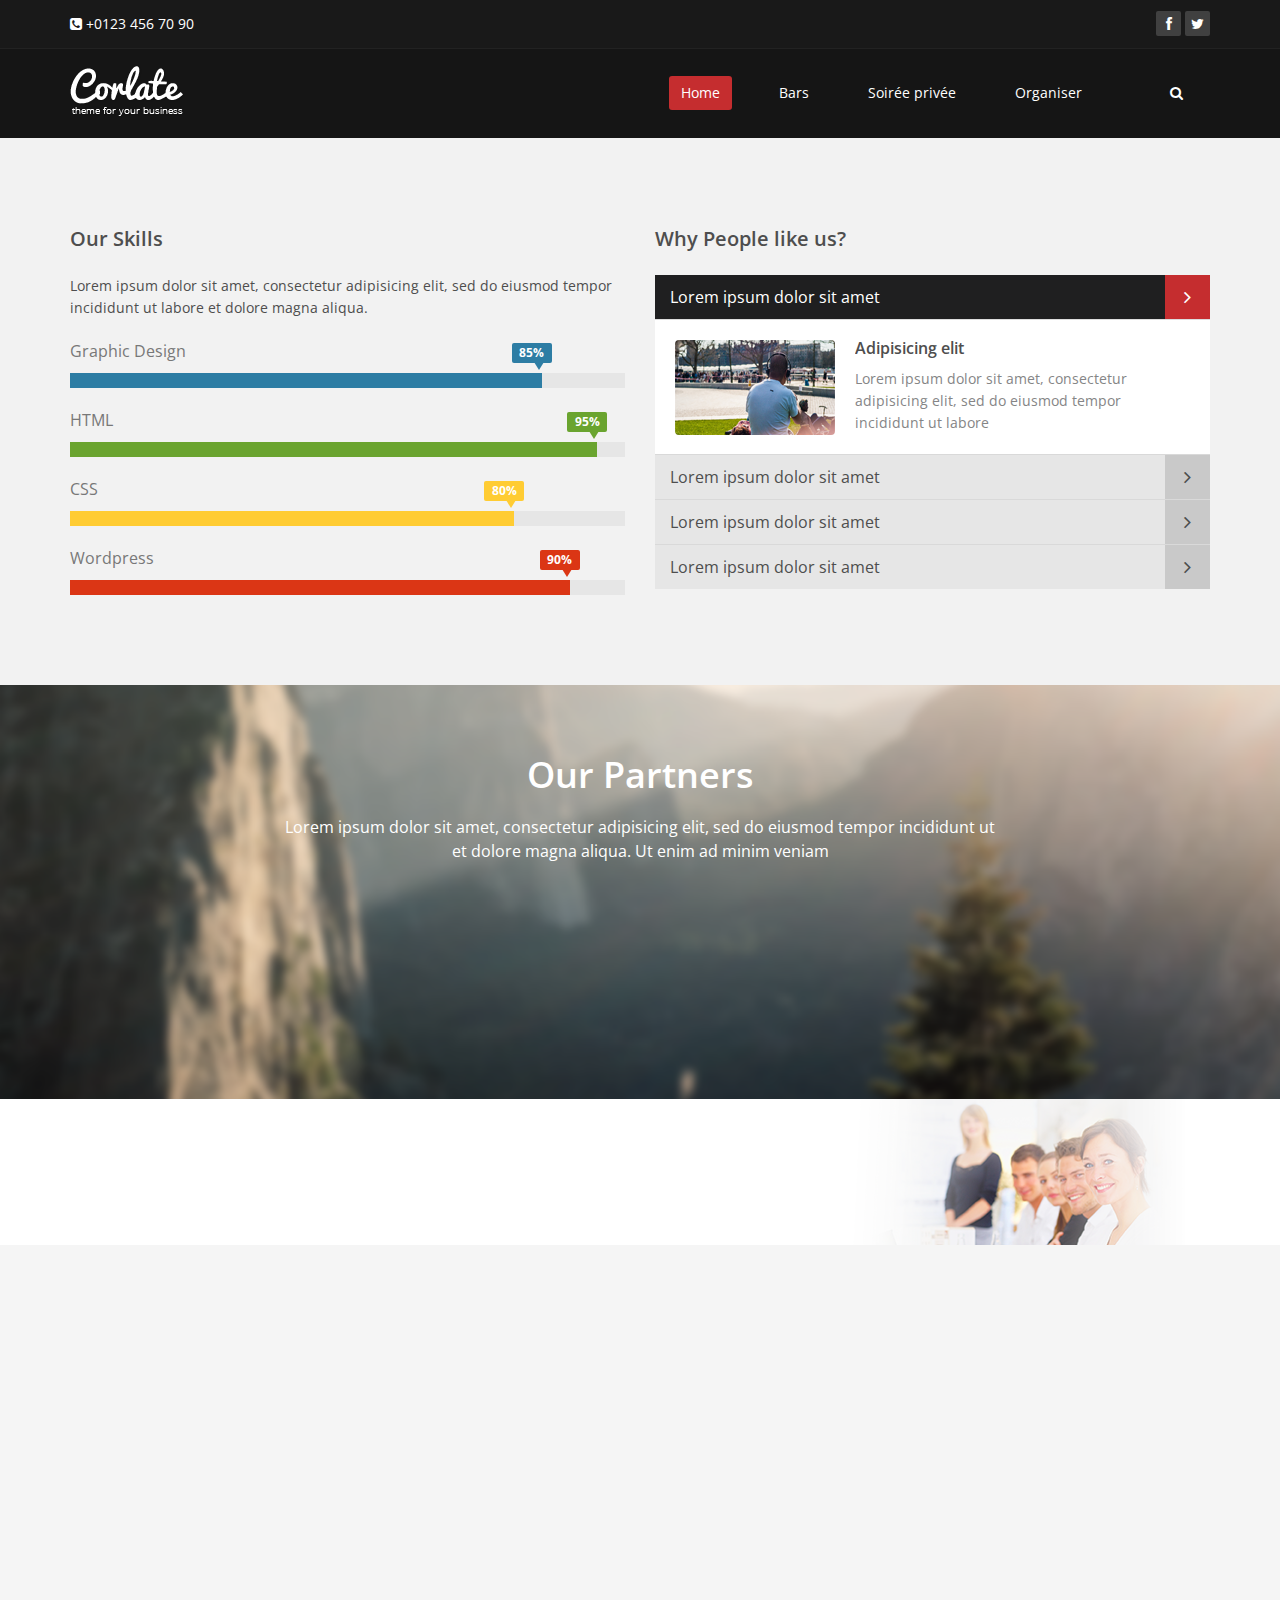
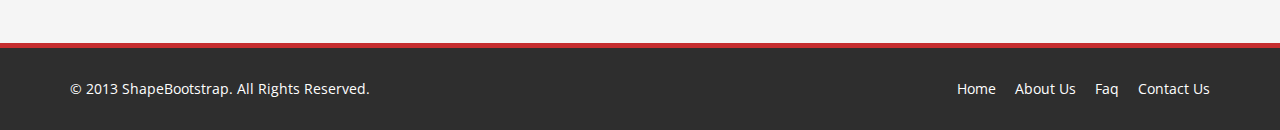
<file: index.html>
<!DOCTYPE html>
<html lang="en">
<head>
    <meta charset="utf-8">
    <meta name="viewport" content="width=device-width, initial-scale=1.0">
    <meta name="description" content="">
    <meta name="author" content="">
    <title>Home | Corlate</title>

	<!-- core CSS -->
    <link href="css/bootstrap.min.css" rel="stylesheet">
    <link href="css/font-awesome.min.css" rel="stylesheet">
    <link href="css/animate.min.css" rel="stylesheet">
    <link href="css/prettyPhoto.css" rel="stylesheet">
    <link href="css/main.css" rel="stylesheet">
    <link href="css/responsive.css" rel="stylesheet">
    <!--[if lt IE 9]>
    <script src="js/html5shiv.js"></script>
    <script src="js/respond.min.js"></script>
    <![endif]-->
    <link rel="shortcut icon" href="images/ico/favicon.ico">
    <link rel="apple-touch-icon-precomposed" sizes="144x144" href="images/ico/apple-touch-icon-144-precomposed.png">
    <link rel="apple-touch-icon-precomposed" sizes="114x114" href="images/ico/apple-touch-icon-114-precomposed.png">
    <link rel="apple-touch-icon-precomposed" sizes="72x72" href="images/ico/apple-touch-icon-72-precomposed.png">
    <link rel="apple-touch-icon-precomposed" href="images/ico/apple-touch-icon-57-precomposed.png">
</head><!--/head-->

<body class="homepage">

    <header id="header">
        <div class="top-bar">
            <div class="container">
                <div class="row">
                    <div class="col-sm-6 col-xs-4">
                        <div class="top-number"><p><i class="fa fa-phone-square"></i>  +0123 456 70 90</p></div>
                    </div>
                    <div class="col-sm-6 col-xs-8">
                       <div class="social">
                            <ul class="social-share">
                                <li><a href="#"><i class="fa fa-facebook"></i></a></li>
                                <li><a href="#"><i class="fa fa-twitter"></i></a></li>
                            </ul>

                       </div>
                    </div>
                </div>
            </div><!--/.container-->
        </div><!--/.top-bar-->

        <nav class="navbar navbar-inverse" role="banner">
            <div class="container">
                <div class="navbar-header">
                    <button type="button" class="navbar-toggle" data-toggle="collapse" data-target=".navbar-collapse">
                        <span class="sr-only">Toggle navigation</span>
                        <span class="icon-bar"></span>
                        <span class="icon-bar"></span>
                        <span class="icon-bar"></span>
                    </button>
                    <a class="navbar-brand" href="index.html"><img src="images/logo.png" alt="logo"></a>
                </div>

                <div class="collapse navbar-collapse navbar-right">
                    <ul class="nav navbar-nav">
                        <li class="active"><a href="index.html">Home</a></li>
                        <li><a href="bars.html">Bars</a></li>
                        <li><a href="soireeprivee.html">Soirée privée</a></li>
                        <li><a href="organiser.html">Organiser</a></li>
                        <li class="search">
                            <form role="form">
                                <input type="text" class="search-form" autocomplete="off" placeholder="Search">
                                <i class="fa fa-search"></i>
                            </form>
                       </li>
                    </ul>
                </div>
            </div><!--/.container-->
        </nav><!--/nav-->

    </header><!--/header-->




    <section id="middle">
        <div class="container">
            <div class="row">
                <div class="col-sm-6 wow fadeInDown">
                    <div class="skill">
                        <h2>Our Skills</h2>
                        <p>Lorem ipsum dolor sit amet, consectetur adipisicing elit, sed do eiusmod tempor incididunt ut labore et dolore magna aliqua.</p>

                        <div class="progress-wrap">
                            <h3>Graphic Design</h3>
                            <div class="progress">
                              <div class="progress-bar  color1" role="progressbar" aria-valuenow="40" aria-valuemin="0" aria-valuemax="100" style="width: 85%">
                                <span class="bar-width">85%</span>
                              </div>

                            </div>
                        </div>

                        <div class="progress-wrap">
                            <h3>HTML</h3>
                            <div class="progress">
                              <div class="progress-bar color2" role="progressbar" aria-valuenow="20" aria-valuemin="0" aria-valuemax="100" style="width: 95%">
                               <span class="bar-width">95%</span>
                              </div>
                            </div>
                        </div>

                        <div class="progress-wrap">
                            <h3>CSS</h3>
                            <div class="progress">
                              <div class="progress-bar color3" role="progressbar" aria-valuenow="60" aria-valuemin="0" aria-valuemax="100" style="width: 80%">
                                <span class="bar-width">80%</span>
                              </div>
                            </div>
                        </div>

                        <div class="progress-wrap">
                            <h3>Wordpress</h3>
                            <div class="progress">
                              <div class="progress-bar color4" role="progressbar" aria-valuenow="80" aria-valuemin="0" aria-valuemax="100" style="width: 90%">
                                <span class="bar-width">90%</span>
                              </div>
                            </div>
                        </div>
                    </div>

                </div><!--/.col-sm-6-->

                <div class="col-sm-6 wow fadeInDown">
                    <div class="accordion">
                        <h2>Why People like us?</h2>
                        <div class="panel-group" id="accordion1">
                          <div class="panel panel-default">
                            <div class="panel-heading active">
                              <h3 class="panel-title">
                                <a class="accordion-toggle" data-toggle="collapse" data-parent="#accordion1" href="#collapseOne1">
                                  Lorem ipsum dolor sit amet
                                  <i class="fa fa-angle-right pull-right"></i>
                                </a>
                              </h3>
                            </div>

                            <div id="collapseOne1" class="panel-collapse collapse in">
                              <div class="panel-body">
                                  <div class="media accordion-inner">
                                        <div class="pull-left">
                                            <img class="img-responsive" src="images/accordion1.png">
                                        </div>
                                        <div class="media-body">
                                             <h4>Adipisicing elit</h4>
                                             <p>Lorem ipsum dolor sit amet, consectetur adipisicing elit, sed do eiusmod tempor incididunt ut labore</p>
                                        </div>
                                  </div>
                              </div>
                            </div>
                          </div>

                          <div class="panel panel-default">
                            <div class="panel-heading">
                              <h3 class="panel-title">
                                <a class="accordion-toggle" data-toggle="collapse" data-parent="#accordion1" href="#collapseTwo1">
                                  Lorem ipsum dolor sit amet
                                  <i class="fa fa-angle-right pull-right"></i>
                                </a>
                              </h3>
                            </div>
                            <div id="collapseTwo1" class="panel-collapse collapse">
                              <div class="panel-body">
                                Anim pariatur cliche reprehenderit, enim eiusmod high life accusamus terry richardson ad squid. 3 wolf moon officia aute, non cupidatat skateboard dolor brunch. Food truck quinoa nesciunt laborum eiusmod. Brunch 3 wolf moon tempor.
                              </div>
                            </div>
                          </div>

                          <div class="panel panel-default">
                            <div class="panel-heading">
                              <h3 class="panel-title">
                                <a class="accordion-toggle" data-toggle="collapse" data-parent="#accordion1" href="#collapseThree1">
                                  Lorem ipsum dolor sit amet
                                  <i class="fa fa-angle-right pull-right"></i>
                                </a>
                              </h3>
                            </div>
                            <div id="collapseThree1" class="panel-collapse collapse">
                              <div class="panel-body">
                                Anim pariatur cliche reprehenderit, enim eiusmod high life accusamus terry richardson ad squid. 3 wolf moon officia aute, non cupidatat skateboard dolor brunch. Food truck quinoa nesciunt laborum eiusmod. Brunch 3 wolf moon tempor.
                              </div>
                            </div>
                          </div>

                          <div class="panel panel-default">
                            <div class="panel-heading">
                              <h3 class="panel-title">
                                <a class="accordion-toggle" data-toggle="collapse" data-parent="#accordion1" href="#collapseFour1">
                                  Lorem ipsum dolor sit amet
                                  <i class="fa fa-angle-right pull-right"></i>
                                </a>
                              </h3>
                            </div>
                            <div id="collapseFour1" class="panel-collapse collapse">
                              <div class="panel-body">
                                Anim pariatur cliche reprehenderit, enim eiusmod high life accusamus terry richardson ad squid. 3 wolf moon officia aute, non cupidatat skateboard dolor brunch. Food truck quinoa nesciunt laborum eiusmod. Brunch 3 wolf moon tempor.
                              </div>
                            </div>
                          </div>
                        </div><!--/#accordion1-->
                    </div>
                </div>

            </div><!--/.row-->
        </div><!--/.container-->
    </section><!--/#middle-->



    <section id="partner">
        <div class="container">
            <div class="center wow fadeInDown">
                <h2>Our Partners</h2>
                <p class="lead">Lorem ipsum dolor sit amet, consectetur adipisicing elit, sed do eiusmod tempor incididunt ut <br> et dolore magna aliqua. Ut enim ad minim veniam</p>
            </div>

            <div class="partners">
                <ul>
                    <li> <a href="#"><img class="img-responsive wow fadeInDown" data-wow-duration="1000ms" data-wow-delay="300ms" src="images/partners/partner1.png"></a></li>
                    <li> <a href="#"><img class="img-responsive wow fadeInDown" data-wow-duration="1000ms" data-wow-delay="600ms" src="images/partners/partner2.png"></a></li>
                    <li> <a href="#"><img class="img-responsive wow fadeInDown" data-wow-duration="1000ms" data-wow-delay="900ms" src="images/partners/partner3.png"></a></li>
                    <li> <a href="#"><img class="img-responsive wow fadeInDown" data-wow-duration="1000ms" data-wow-delay="1200ms" src="images/partners/partner4.png"></a></li>
                    <li> <a href="#"><img class="img-responsive wow fadeInDown" data-wow-duration="1000ms" data-wow-delay="1500ms" src="images/partners/partner5.png"></a></li>
                </ul>
            </div>
        </div><!--/.container-->
    </section><!--/#partner-->

    <section id="conatcat-info">
        <div class="container">
            <div class="row">
                <div class="col-sm-8">
                    <div class="media contact-info wow fadeInDown" data-wow-duration="1000ms" data-wow-delay="600ms">
                        <div class="pull-left">
                            <i class="fa fa-phone"></i>
                        </div>
                        <div class="media-body">
                            <h2>Have a question or need a custom quote?</h2>
                            <p>Lorem ipsum dolor sit amet, consectetur adipisicing elit, sed do eiusmod tempor incididunt ut labore dolore magna aliqua. Ut enim ad minim veniam, quis nostrud exercitation +0123 456 70 80</p>
                        </div>
                    </div>
                </div>
            </div>
        </div><!--/.container-->
    </section><!--/#conatcat-info-->

    <section id="bottom">
        <div class="container wow fadeInDown" data-wow-duration="1000ms" data-wow-delay="600ms">
            <div class="row">
                <div class="col-md-3 col-sm-6">
                    <div class="widget">
                        <h3>Company</h3>
                        <ul>
                            <li><a href="#">About us</a></li>
                            <li><a href="#">We are hiring</a></li>
                            <li><a href="#">Meet the team</a></li>
                            <li><a href="#">Copyright</a></li>
                            <li><a href="#">Terms of use</a></li>
                            <li><a href="#">Privacy policy</a></li>
                            <li><a href="#">Contact us</a></li>
                        </ul>
                    </div>
                </div><!--/.col-md-3-->

                <div class="col-md-3 col-sm-6">
                    <div class="widget">
                        <h3>Support</h3>
                        <ul>
                            <li><a href="#">Faq</a></li>
                            <li><a href="#">Blog</a></li>
                            <li><a href="#">Forum</a></li>
                            <li><a href="#">Documentation</a></li>
                            <li><a href="#">Refund policy</a></li>
                            <li><a href="#">Ticket system</a></li>
                            <li><a href="#">Billing system</a></li>
                        </ul>
                    </div>
                </div><!--/.col-md-3-->

                <div class="col-md-3 col-sm-6">
                    <div class="widget">
                        <h3>Developers</h3>
                        <ul>
                            <li><a href="#">Web Development</a></li>
                            <li><a href="#">SEO Marketing</a></li>
                            <li><a href="#">Theme</a></li>
                            <li><a href="#">Development</a></li>
                            <li><a href="#">Email Marketing</a></li>
                            <li><a href="#">Plugin Development</a></li>
                            <li><a href="#">Article Writing</a></li>
                        </ul>
                    </div>
                </div><!--/.col-md-3-->

                <div class="col-md-3 col-sm-6">
                    <div class="widget">
                        <h3>Our Partners</h3>
                        <ul>
                            <li><a href="#">Adipisicing Elit</a></li>
                            <li><a href="#">Eiusmod</a></li>
                            <li><a href="#">Tempor</a></li>
                            <li><a href="#">Veniam</a></li>
                            <li><a href="#">Exercitation</a></li>
                            <li><a href="#">Ullamco</a></li>
                            <li><a href="#">Laboris</a></li>
                        </ul>
                    </div>
                </div><!--/.col-md-3-->
            </div>
        </div>
    </section><!--/#bottom-->

    <footer id="footer" class="midnight-blue">
        <div class="container">
            <div class="row">
                <div class="col-sm-6">
                    &copy; 2013 <a target="_blank" href="http://shapebootstrap.net/" title="Free Twitter Bootstrap WordPress Themes and HTML templates">ShapeBootstrap</a>. All Rights Reserved.
                </div>
                <div class="col-sm-6">
                    <ul class="pull-right">
                        <li><a href="#">Home</a></li>
                        <li><a href="#">About Us</a></li>
                        <li><a href="#">Faq</a></li>
                        <li><a href="#">Contact Us</a></li>
                    </ul>
                </div>
            </div>
        </div>
    </footer><!--/#footer-->

    <script src="js/jquery.js"></script>
    <script src="js/bootstrap.min.js"></script>
    <script src="js/jquery.prettyPhoto.js"></script>
    <script src="js/jquery.isotope.min.js"></script>
    <script src="js/main.js"></script>
    <script src="js/wow.min.js"></script>
</body>
</html>
</file>
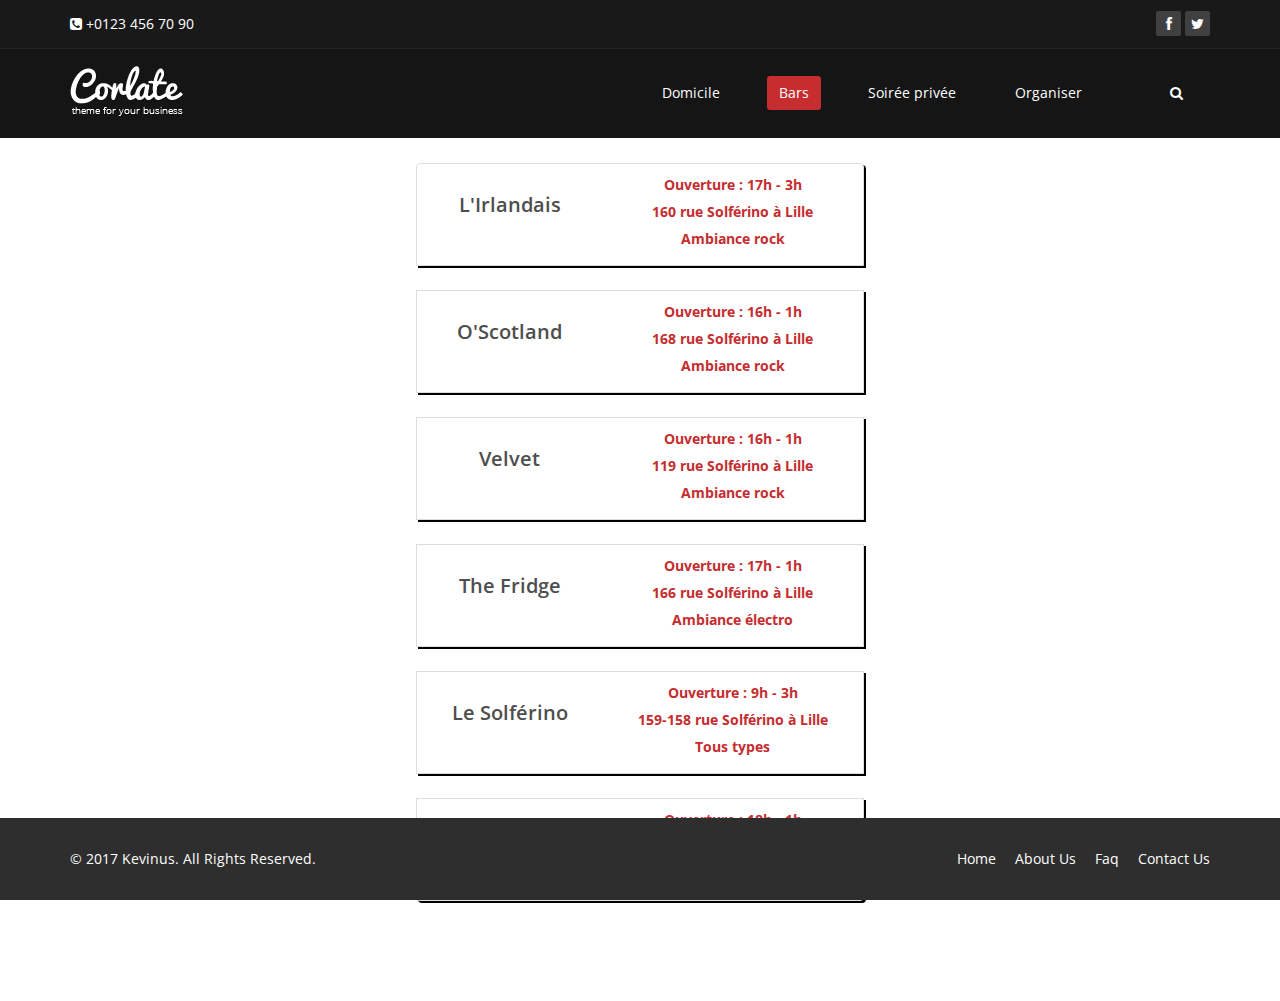
<file: bars.html>
<!DOCTYPE html>
<html lang="en">
<head>
    <meta charset="utf-8">
    <meta name="viewport" content="width=device-width, initial-scale=1.0">
    <meta name="description" content="">
    <meta name="author" content="">
    <title>About Us | Corlate</title>

	<!-- core CSS -->
    <link href="css/bootstrap.min.css" rel="stylesheet">
    <link href="css/font-awesome.min.css" rel="stylesheet">
    <link href="css/prettyPhoto.css" rel="stylesheet">
    <link href="css/animate.min.css" rel="stylesheet">
	<link href="css/main.css" rel="stylesheet">
    <link href="css/responsive.css" rel="stylesheet">
    <link href="css/monCSS.css" rel="stylesheet">

    <!--[if lt IE 9]>
    <script src="js/html5shiv.js"></script>
    <script src="js/respond.min.js"></script>
    <![endif]-->
    <link rel="shortcut icon" href="images/ico/favicon.ico">
    <link rel="apple-touch-icon-precomposed" sizes="144x144" href="images/ico/apple-touch-icon-144-precomposed.png">
    <link rel="apple-touch-icon-precomposed" sizes="114x114" href="images/ico/apple-touch-icon-114-precomposed.png">
    <link rel="apple-touch-icon-precomposed" sizes="72x72" href="images/ico/apple-touch-icon-72-precomposed.png">
    <link rel="apple-touch-icon-precomposed" href="images/ico/apple-touch-icon-57-precomposed.png">
</head><!--/head-->

<body>

    <header id="header">
        <div class="top-bar">
            <div class="container">
                <div class="row">
                    <div class="col-sm-6 col-xs-4">
                        <div class="top-number"><p><i class="fa fa-phone-square"></i>  +0123 456 70 90</p></div>
                    </div>
                    <div class="col-sm-6 col-xs-8">
                       <div class="social">
                            <ul class="social-share">
                                <li><a href="#"><i class="fa fa-facebook"></i></a></li>
                                <li><a href="#"><i class="fa fa-twitter"></i></a></li>

                            </ul>

                       </div>
                    </div>
                </div>
            </div><!--/.container-->
        </div><!--/.top-bar-->

        <nav class="navbar navbar-inverse" role="banner">
            <div class="container">
                <div class="navbar-header">
                    <button type="button" class="navbar-toggle" data-toggle="collapse" data-target=".navbar-collapse">
                        <span class="sr-only">Toggle navigation</span>
                        <span class="icon-bar"></span>
                        <span class="icon-bar"></span>
                        <span class="icon-bar"></span>
                    </button>
                    <a class="navbar-brand" href="index.html"><img src="images/logo.png" alt="logo"></a>
                </div>

                <div class="collapse navbar-collapse navbar-right">
                    <ul class="nav navbar-nav">
                        <li><a href="index.html">Domicile</a></li>
                        <li class="active"><a href="bars.html">Bars</a></li>
                          <li><a href="soireeprivee.html">Soirée privée</a></li>
                            <li><a href="organiser.html">Organiser</a></li>
                          <li class="search">
                              <form role="form">
                                  <input type="text" class="search-form" autocomplete="off" placeholder="Search">
                                  <i class="fa fa-search"></i>
                              </form>
                         </li>
                    </ul>
                </div>
            </div><!--/.container-->
        </nav><!--/nav-->
	</header><!--/header-->


  <div class="list-group myContainer ">

    <button type="button" class="list-group-item info ">  <div class="row">
      <a href="sondage.html">
          <div class="col-sm-5">
              <h2>L'Irlandais</h2>
          </div>
          <div class="col-sm-7">
              <label>Ouverture : 17h - 3h</label></br>
              <label>160 rue Solférino à Lille</label></br>
              <label>Ambiance rock</label></br>
          </div>
        </a>
    </button>

    <button type="button" class="list-group-item info">  <div class="row">
      <a href="sondage.html">
          <div class="col-sm-5">
              <h2>O'Scotland</h2>
          </div>
          <div class="col-sm-7">
              <label>Ouverture : 16h - 1h</label></br>
              <label>168 rue Solférino à Lille</label></br>
              <label>Ambiance rock</label></br>
          </div>
        </a>
    </button>

    <button type="button" class="list-group-item info">  <div class="row">
      <a href="sondage.html">
          <div class="col-sm-5">
              <h2>Velvet</h2>
          </div>
          <div class="col-sm-7">
              <label>Ouverture : 16h - 1h</label></br>
              <label>119 rue Solférino à Lille</label></br>
              <label>Ambiance rock</label></br>
          </div>
        </a>
    </button>

    <button type="button" class="list-group-item info">  <div class="row">
      <a href="sondage.html">
          <div class="col-sm-5">
              <h2>The Fridge</h2>
          </div>
          <div class="col-sm-7">
              <label>Ouverture : 17h - 1h</label></br>
              <label>166 rue Solférino à Lille</label></br>
              <label>Ambiance électro</label></br>
          </div>
        </a>
    </button>

    <button type="button" class="list-group-item info">  <div class="row">
      <a href="sondage.html">
          <div class="col-sm-5">
              <h2>Le Solférino</h2>
          </div>
          <div class="col-sm-7">
              <label>Ouverture : 9h - 3h</label></br>
              <label>159-158 rue Solférino à Lille</label></br>
              <label>Tous types</label></br>
          </div>
        </a>
    </button>

    <button type="button" class="list-group-item info">  <div class="row">
      <a href="sondage.html">
          <div class="col-sm-5">
              <h2>Tcha-Tcha</h2>
          </div>
          <div class="col-sm-7">
              <label>Ouverture : 18h - 1h</label></br>
              <label>136 rue Solférino à Lille</label></br>
              <label>Tous types</label></br>
          </div>
        </a>
    </button>




  </div>


  <footer id="footer" class="midnight-blue navbar-fixed-bottom">
      <div class="container">
          <div class="row">
              <div class="col-sm-6">
                  &copy; 2017 <a target="_blank" href="http://shapebootstrap.net/" title="Free Twitter Bootstrap WordPress Themes and HTML templates">Kevinus</a>. All Rights Reserved.
              </div>
              <div class="col-sm-6">
                  <ul class="pull-right">
                      <li><a href="#">Home</a></li>
                      <li><a href="#">About Us</a></li>
                      <li><a href="#">Faq</a></li>
                      <li><a href="#">Contact Us</a></li>
                  </ul>
              </div>
          </div>
      </div>
  </footer><!--/#footer-->


    <script src="js/jquery.js"></script>
    <script type="text/javascript">
        $('.carousel').carousel()
    </script>
    <script src="js/bootstrap.min.js"></script>
    <script src="js/jquery.prettyPhoto.js"></script>
    <script src="js/jquery.isotope.min.js"></script>
    <script src="js/main.js"></script>
    <script src="js/wow.min.js"></script>
</body>
</html>
</file>
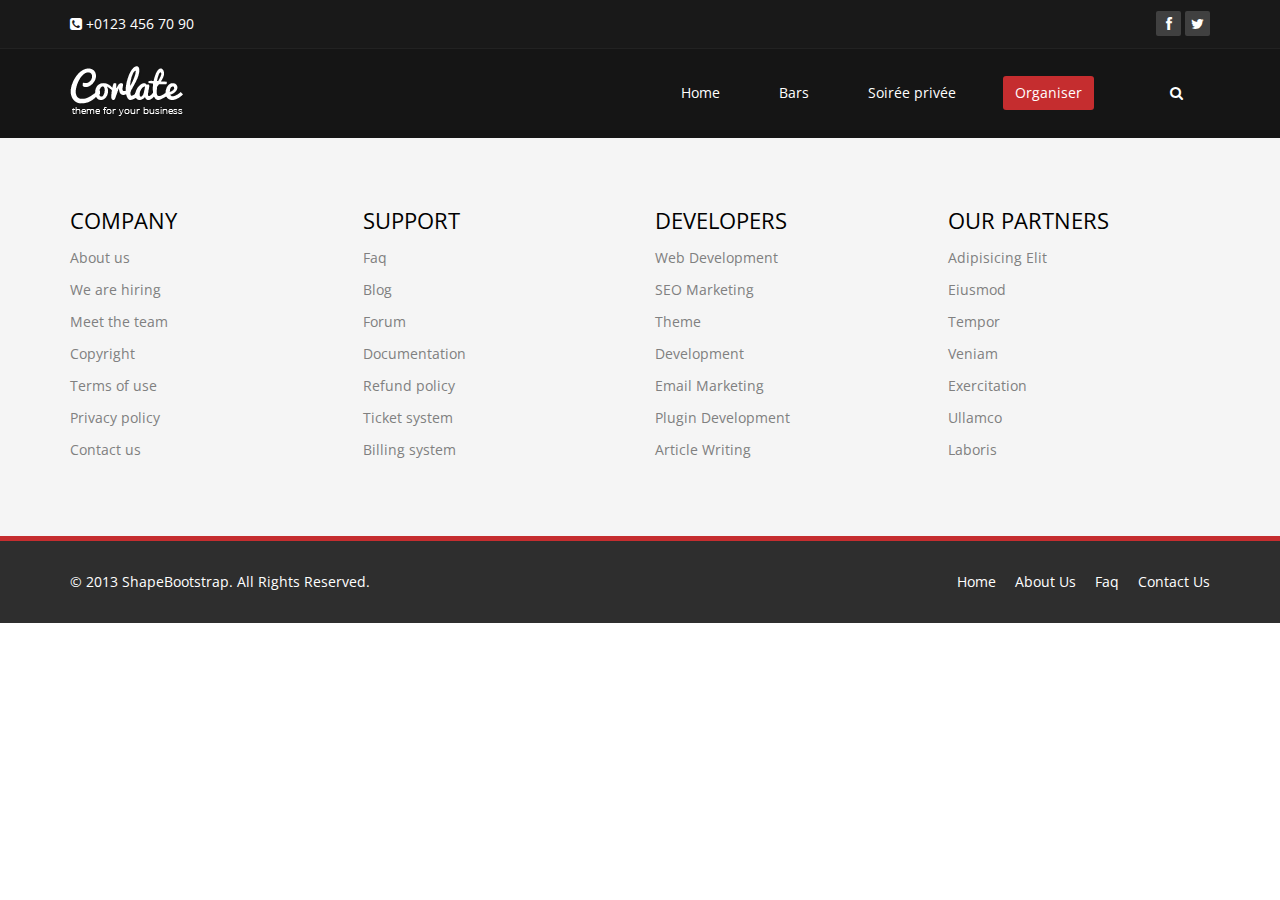
<file: organiser.html>
<!DOCTYPE html>
<html lang="en">
<head>
    <meta charset="utf-8">
    <meta name="viewport" content="width=device-width, initial-scale=1.0">
    <meta name="description" content="">
    <meta name="author" content="">
    <title>About Us | Corlate</title>

	<!-- core CSS -->
    <link href="css/bootstrap.min.css" rel="stylesheet">
    <link href="css/font-awesome.min.css" rel="stylesheet">
    <link href="css/prettyPhoto.css" rel="stylesheet">
    <link href="css/animate.min.css" rel="stylesheet">
	<link href="css/main.css" rel="stylesheet">
    <link href="css/responsive.css" rel="stylesheet">

    <!--[if lt IE 9]>
    <script src="js/html5shiv.js"></script>
    <script src="js/respond.min.js"></script>
    <![endif]-->
    <link rel="shortcut icon" href="images/ico/favicon.ico">
    <link rel="apple-touch-icon-precomposed" sizes="144x144" href="images/ico/apple-touch-icon-144-precomposed.png">
    <link rel="apple-touch-icon-precomposed" sizes="114x114" href="images/ico/apple-touch-icon-114-precomposed.png">
    <link rel="apple-touch-icon-precomposed" sizes="72x72" href="images/ico/apple-touch-icon-72-precomposed.png">
    <link rel="apple-touch-icon-precomposed" href="images/ico/apple-touch-icon-57-precomposed.png">
</head><!--/head-->

<body>

    <header id="header">
        <div class="top-bar">
            <div class="container">
                <div class="row">
                    <div class="col-sm-6 col-xs-4">
                        <div class="top-number"><p><i class="fa fa-phone-square"></i>  +0123 456 70 90</p></div>
                    </div>
                    <div class="col-sm-6 col-xs-8">
                       <div class="social">
                            <ul class="social-share">
                                <li><a href="#"><i class="fa fa-facebook"></i></a></li>
                                <li><a href="#"><i class="fa fa-twitter"></i></a></li>
                            </ul>

                       </div>
                    </div>
                </div>
            </div><!--/.container-->
        </div><!--/.top-bar-->

        <nav class="navbar navbar-inverse" role="banner">
            <div class="container">
                <div class="navbar-header">
                    <button type="button" class="navbar-toggle" data-toggle="collapse" data-target=".navbar-collapse">
                        <span class="sr-only">Toggle navigation</span>
                        <span class="icon-bar"></span>
                        <span class="icon-bar"></span>
                        <span class="icon-bar"></span>
                    </button>
                    <a class="navbar-brand" href="index.html"><img src="images/logo.png" alt="logo"></a>
                </div>

                <div class="collapse navbar-collapse navbar-right">
                    <ul class="nav navbar-nav">
                      <li><a href="index.html">Home</a></li>
                      <li ><a href="bars.html">Bars</a></li>
                        <li><a href="soireeprivee.html">Soirée privée</a></li>
  <li class="active"><a href="organiser.html">Organiser</a></li>
                        <li class="search">
                            <form role="form">
                                <input type="text" class="search-form" autocomplete="off" placeholder="Search">
                                <i class="fa fa-search"></i>
                            </form>
                       </li>
                    </ul>
                </div>
            </div><!--/.container-->
        </nav><!--/nav-->
	</header><!--/header-->



    <section id="bottom">
        <div class="container wow fadeInDown" data-wow-duration="1000ms" data-wow-delay="600ms">
            <div class="row">
                <div class="col-md-3 col-sm-6">
                    <div class="widget">
                        <h3>Company</h3>
                        <ul>
                            <li><a href="#">About us</a></li>
                            <li><a href="#">We are hiring</a></li>
                            <li><a href="#">Meet the team</a></li>
                            <li><a href="#">Copyright</a></li>
                            <li><a href="#">Terms of use</a></li>
                            <li><a href="#">Privacy policy</a></li>
                            <li><a href="#">Contact us</a></li>
                        </ul>
                    </div>
                </div><!--/.col-md-3-->

                <div class="col-md-3 col-sm-6">
                    <div class="widget">
                        <h3>Support</h3>
                        <ul>
                            <li><a href="#">Faq</a></li>
                            <li><a href="#">Blog</a></li>
                            <li><a href="#">Forum</a></li>
                            <li><a href="#">Documentation</a></li>
                            <li><a href="#">Refund policy</a></li>
                            <li><a href="#">Ticket system</a></li>
                            <li><a href="#">Billing system</a></li>
                        </ul>
                    </div>
                </div><!--/.col-md-3-->

                <div class="col-md-3 col-sm-6">
                    <div class="widget">
                        <h3>Developers</h3>
                        <ul>
                            <li><a href="#">Web Development</a></li>
                            <li><a href="#">SEO Marketing</a></li>
                            <li><a href="#">Theme</a></li>
                            <li><a href="#">Development</a></li>
                            <li><a href="#">Email Marketing</a></li>
                            <li><a href="#">Plugin Development</a></li>
                            <li><a href="#">Article Writing</a></li>
                        </ul>
                    </div>
                </div><!--/.col-md-3-->

                <div class="col-md-3 col-sm-6">
                    <div class="widget">
                        <h3>Our Partners</h3>
                        <ul>
                            <li><a href="#">Adipisicing Elit</a></li>
                            <li><a href="#">Eiusmod</a></li>
                            <li><a href="#">Tempor</a></li>
                            <li><a href="#">Veniam</a></li>
                            <li><a href="#">Exercitation</a></li>
                            <li><a href="#">Ullamco</a></li>
                            <li><a href="#">Laboris</a></li>
                        </ul>
                    </div>
                </div><!--/.col-md-3-->
            </div>
        </div>
    </section><!--/#bottom-->

    <footer id="footer" class="midnight-blue">
        <div class="container">
            <div class="row">
                <div class="col-sm-6">
                    &copy; 2013 <a target="_blank" href="http://shapebootstrap.net/" title="Free Twitter Bootstrap WordPress Themes and HTML templates">ShapeBootstrap</a>. All Rights Reserved.
                </div>
                <div class="col-sm-6">
                    <ul class="pull-right">
                        <li><a href="#">Home</a></li>
                        <li><a href="#">About Us</a></li>
                        <li><a href="#">Faq</a></li>
                        <li><a href="#">Contact Us</a></li>
                    </ul>
                </div>
            </div>
        </div>
    </footer><!--/#footer-->


    <script src="js/jquery.js"></script>
    <script type="text/javascript">
        $('.carousel').carousel()
    </script>
    <script src="js/bootstrap.min.js"></script>
    <script src="js/jquery.prettyPhoto.js"></script>
    <script src="js/jquery.isotope.min.js"></script>
    <script src="js/main.js"></script>
    <script src="js/wow.min.js"></script>
</body>
</html>
</file>
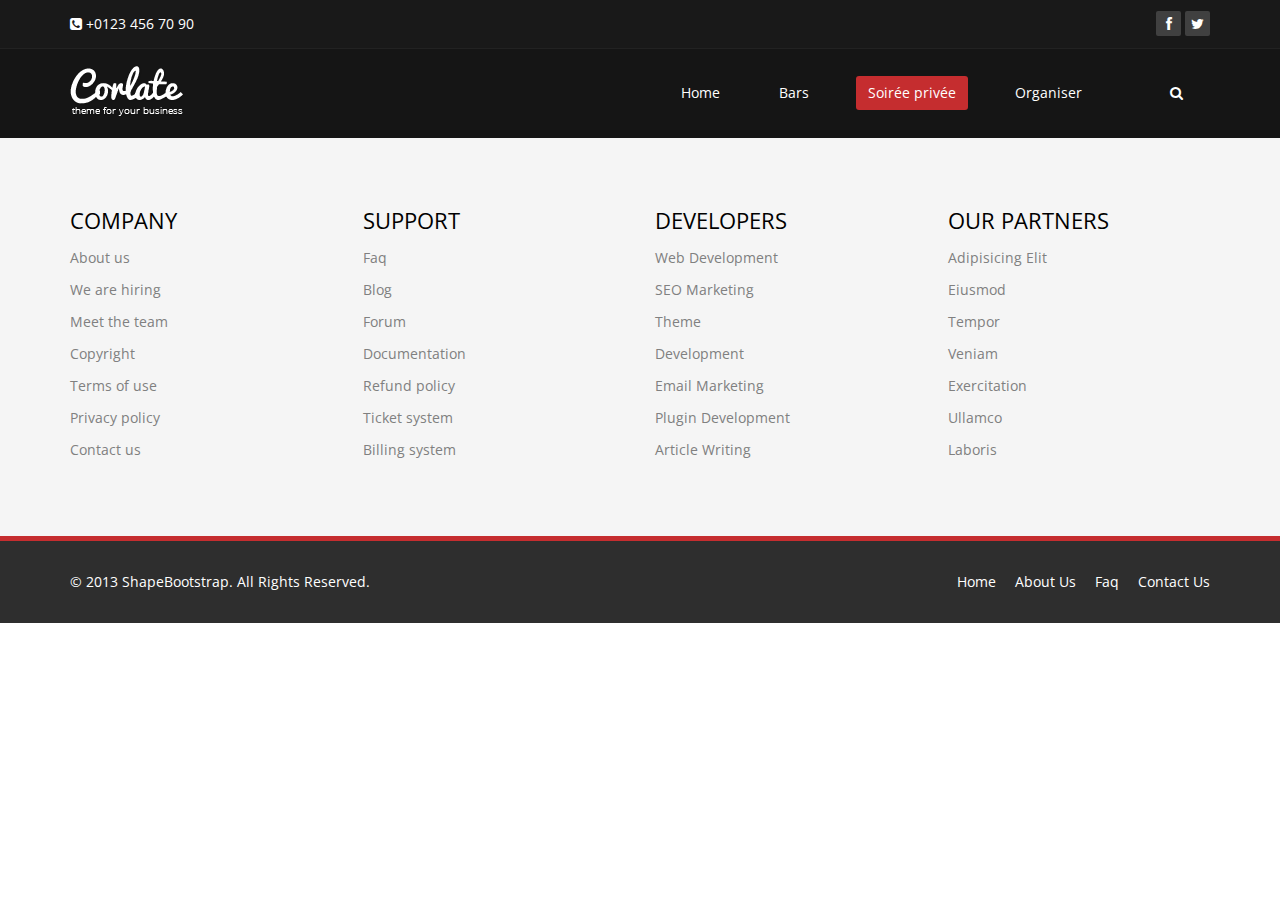
<file: soireeprivee.html>
<!DOCTYPE html>
<html lang="en">
<head>
    <meta charset="utf-8">
    <meta name="viewport" content="width=device-width, initial-scale=1.0">
    <meta name="description" content="">
    <meta name="author" content="">
    <title>About Us | Corlate</title>

	<!-- core CSS -->
    <link href="css/bootstrap.min.css" rel="stylesheet">
    <link href="css/font-awesome.min.css" rel="stylesheet">
    <link href="css/prettyPhoto.css" rel="stylesheet">
    <link href="css/animate.min.css" rel="stylesheet">
	<link href="css/main.css" rel="stylesheet">
    <link href="css/responsive.css" rel="stylesheet">

    <!--[if lt IE 9]>
    <script src="js/html5shiv.js"></script>
    <script src="js/respond.min.js"></script>
    <![endif]-->
    <link rel="shortcut icon" href="images/ico/favicon.ico">
    <link rel="apple-touch-icon-precomposed" sizes="144x144" href="images/ico/apple-touch-icon-144-precomposed.png">
    <link rel="apple-touch-icon-precomposed" sizes="114x114" href="images/ico/apple-touch-icon-114-precomposed.png">
    <link rel="apple-touch-icon-precomposed" sizes="72x72" href="images/ico/apple-touch-icon-72-precomposed.png">
    <link rel="apple-touch-icon-precomposed" href="images/ico/apple-touch-icon-57-precomposed.png">
</head><!--/head-->

<body>

    <header id="header">
        <div class="top-bar">
            <div class="container">
                <div class="row">
                    <div class="col-sm-6 col-xs-4">
                        <div class="top-number"><p><i class="fa fa-phone-square"></i>  +0123 456 70 90</p></div>
                    </div>
                    <div class="col-sm-6 col-xs-8">
                       <div class="social">
                            <ul class="social-share">
                                <li><a href="#"><i class="fa fa-facebook"></i></a></li>
                                <li><a href="#"><i class="fa fa-twitter"></i></a></li>
                            </ul>

                       </div>
                    </div>
                </div>
            </div><!--/.container-->
        </div><!--/.top-bar-->

        <nav class="navbar navbar-inverse" role="banner">
            <div class="container">
                <div class="navbar-header">
                    <button type="button" class="navbar-toggle" data-toggle="collapse" data-target=".navbar-collapse">
                        <span class="sr-only">Toggle navigation</span>
                        <span class="icon-bar"></span>
                        <span class="icon-bar"></span>
                        <span class="icon-bar"></span>
                    </button>
                    <a class="navbar-brand" href="index.html"><img src="images/logo.png" alt="logo"></a>
                </div>

                <div class="collapse navbar-collapse navbar-right">
                    <ul class="nav navbar-nav">
                      <li><a href="index.html">Home</a></li>
                      <li ><a href="bars.html">Bars</a></li>
                        <li class="active"><a href="soireeprivee.html">Soirée privée</a></li>
  <li><a href="organiser.html">Organiser</a></li>
                        <li class="search">
                            <form role="form">
                                <input type="text" class="search-form" autocomplete="off" placeholder="Search">
                                <i class="fa fa-search"></i>
                            </form>
                       </li>
                    </ul>
                </div>
            </div><!--/.container-->
        </nav><!--/nav-->
	</header><!--/header-->



    <section id="bottom">
        <div class="container wow fadeInDown" data-wow-duration="1000ms" data-wow-delay="600ms">
            <div class="row">
                <div class="col-md-3 col-sm-6">
                    <div class="widget">
                        <h3>Company</h3>
                        <ul>
                            <li><a href="#">About us</a></li>
                            <li><a href="#">We are hiring</a></li>
                            <li><a href="#">Meet the team</a></li>
                            <li><a href="#">Copyright</a></li>
                            <li><a href="#">Terms of use</a></li>
                            <li><a href="#">Privacy policy</a></li>
                            <li><a href="#">Contact us</a></li>
                        </ul>
                    </div>
                </div><!--/.col-md-3-->

                <div class="col-md-3 col-sm-6">
                    <div class="widget">
                        <h3>Support</h3>
                        <ul>
                            <li><a href="#">Faq</a></li>
                            <li><a href="#">Blog</a></li>
                            <li><a href="#">Forum</a></li>
                            <li><a href="#">Documentation</a></li>
                            <li><a href="#">Refund policy</a></li>
                            <li><a href="#">Ticket system</a></li>
                            <li><a href="#">Billing system</a></li>
                        </ul>
                    </div>
                </div><!--/.col-md-3-->

                <div class="col-md-3 col-sm-6">
                    <div class="widget">
                        <h3>Developers</h3>
                        <ul>
                            <li><a href="#">Web Development</a></li>
                            <li><a href="#">SEO Marketing</a></li>
                            <li><a href="#">Theme</a></li>
                            <li><a href="#">Development</a></li>
                            <li><a href="#">Email Marketing</a></li>
                            <li><a href="#">Plugin Development</a></li>
                            <li><a href="#">Article Writing</a></li>
                        </ul>
                    </div>
                </div><!--/.col-md-3-->

                <div class="col-md-3 col-sm-6">
                    <div class="widget">
                        <h3>Our Partners</h3>
                        <ul>
                            <li><a href="#">Adipisicing Elit</a></li>
                            <li><a href="#">Eiusmod</a></li>
                            <li><a href="#">Tempor</a></li>
                            <li><a href="#">Veniam</a></li>
                            <li><a href="#">Exercitation</a></li>
                            <li><a href="#">Ullamco</a></li>
                            <li><a href="#">Laboris</a></li>
                        </ul>
                    </div>
                </div><!--/.col-md-3-->
            </div>
        </div>
    </section><!--/#bottom-->

    <footer id="footer" class="midnight-blue">
        <div class="container">
            <div class="row">
                <div class="col-sm-6">
                    &copy; 2013 <a target="_blank" href="http://shapebootstrap.net/" title="Free Twitter Bootstrap WordPress Themes and HTML templates">ShapeBootstrap</a>. All Rights Reserved.
                </div>
                <div class="col-sm-6">
                    <ul class="pull-right">
                        <li><a href="#">Home</a></li>
                        <li><a href="#">About Us</a></li>
                        <li><a href="#">Faq</a></li>
                        <li><a href="#">Contact Us</a></li>
                    </ul>
                </div>
            </div>
        </div>
    </footer><!--/#footer-->


    <script src="js/jquery.js"></script>
    <script type="text/javascript">
        $('.carousel').carousel()
    </script>
    <script src="js/bootstrap.min.js"></script>
    <script src="js/jquery.prettyPhoto.js"></script>
    <script src="js/jquery.isotope.min.js"></script>
    <script src="js/main.js"></script>
    <script src="js/wow.min.js"></script>
</body>
</html>
</file>
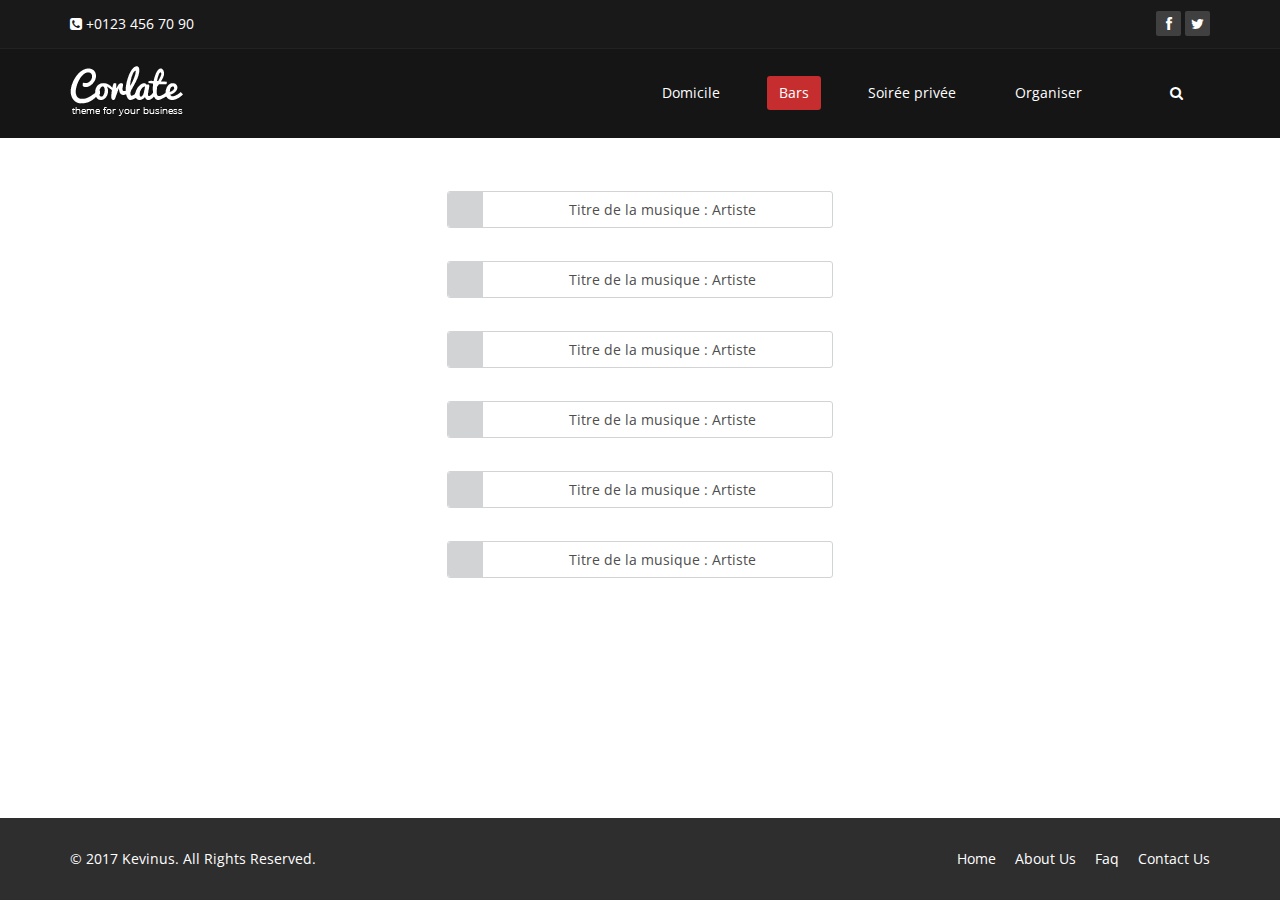
<file: sondage.html>
<!DOCTYPE html>
<html lang="en">
<head>
    <meta charset="utf-8">
    <meta name="viewport" content="width=device-width, initial-scale=1.0">
    <meta name="description" content="">
    <meta name="author" content="">
    <title>About Us | Corlate</title>

	<!-- core CSS -->

    <link href="css/bootstrap.min.css" rel="stylesheet">
    <link href="css/font-awesome.min.css" rel="stylesheet">
    <link href="css/prettyPhoto.css" rel="stylesheet">
    <link href="css/animate.min.css" rel="stylesheet">
	<link href="css/main.css" rel="stylesheet">
    <link href="css/responsive.css" rel="stylesheet">
<link href="css/monCSS.css" rel="stylesheet">

    <!--[if lt IE 9]>
    <script src="js/html5shiv.js"></script>
    <script src="js/respond.min.js"></script>
    <![endif]-->
    <link rel="shortcut icon" href="images/ico/favicon.ico">
    <link rel="apple-touch-icon-precomposed" sizes="144x144" href="images/ico/apple-touch-icon-144-precomposed.png">
    <link rel="apple-touch-icon-precomposed" sizes="114x114" href="images/ico/apple-touch-icon-114-precomposed.png">
    <link rel="apple-touch-icon-precomposed" sizes="72x72" href="images/ico/apple-touch-icon-72-precomposed.png">
    <link rel="apple-touch-icon-precomposed" href="images/ico/apple-touch-icon-57-precomposed.png">
</head><!--/head-->

<body>

    <header id="header">
        <div class="top-bar">
            <div class="container">
                <div class="row">
                    <div class="col-sm-6 col-xs-4">
                        <div class="top-number"><p><i class="fa fa-phone-square"></i>  +0123 456 70 90</p></div>
                    </div>
                    <div class="col-sm-6 col-xs-8">
                       <div class="social">
                            <ul class="social-share">
                                <li><a href="#"><i class="fa fa-facebook"></i></a></li>
                                <li><a href="#"><i class="fa fa-twitter"></i></a></li>

                            </ul>

                       </div>
                    </div>
                </div>
            </div><!--/.container-->
        </div><!--/.top-bar-->

        <nav class="navbar navbar-inverse" role="banner">
            <div class="container">
                <div class="navbar-header">
                    <button type="button" class="navbar-toggle" data-toggle="collapse" data-target=".navbar-collapse">
                        <span class="sr-only">Toggle navigation</span>
                        <span class="icon-bar"></span>
                        <span class="icon-bar"></span>
                        <span class="icon-bar"></span>
                    </button>
                    <a class="navbar-brand" href="index.html"><img src="images/logo.png" alt="logo"></a>
                </div>

                <div class="collapse navbar-collapse navbar-right">
                    <ul class="nav navbar-nav">
                        <li><a href="index.html">Domicile</a></li>
                        <li class="active"><a href="bars.html">Bars</a></li>
                          <li><a href="soireeprivee.html">Soirée privée</a></li>
                            <li><a href="organiser.html">Organiser</a></li>
                          <li class="search">
                              <form role="form">
                                  <input type="text" class="search-form" autocomplete="off" placeholder="Search">
                                  <i class="fa fa-search"></i>
                              </form>
                         </li>
                    </ul>
                </div>
            </div><!--/.container-->
        </nav><!--/nav-->
	</header><!--/header-->

  <script language="JavaScript">

    function vote(form_element)
    {
      var form_element_id = form_element.id;


      var div1 = document.getElementById(form_element_id);
      div1.onclick = false;
      var div =div1.getElementsByTagName('label')[0];
      div.innerHTML=div.innerHTML +' 1 vote';
    }

    function disable(form_element)
    {
      var form_element_id = form_element.id;
      var div1 = document.getElementById(form_element_id);
      var div2 =div1.getElementsByTagName('input')[0];
      div2.disabled = true;

    }

</script>

  <div class="myContainer col-lg-4">
    <div class="col-md-offset-4 col-lg-4 center">
        <div class="funkyradio ">
            <div class="funkyradio-success" id="c1" onclick="vote(this)" onchange="disable(this)">
                <input type="checkbox" name="checkbox" id="checkbox1"/>
                <label for="checkbox1" id="r1" >Titre de la musique : Artiste</label>
            </div>
            <div class="funkyradio-success" id="c2" onclick="vote(this)" onchange="disable(this)">
                <input type="checkbox" name="checkbox" id="checkbox2"/>
                <label for="checkbox2" id="r2" >Titre de la musique : Artiste</label>
            </div>
            <div class="funkyradio-success" id="c3" onclick="vote(this)" onchange="disable(this)">
                <input type="checkbox" name="checkbox" id="checkbox3" />
                <label for="checkbox3" id="r3" >Titre de la musique : Artiste</label>
            </div>
            <div class="funkyradio-success" id="c4" onclick="vote(this)" onchange="disable(this)">
                <input type="checkbox" name="checkbox" id="checkbox4" />
                <label for="checkbox4" id="r4" >Titre de la musique : Artiste</label>
            </div>
            <div class="funkyradio-success" id="c5" onclick="vote(this)" onchange="disable(this)">
                <input type="checkbox" name="checkbox" id="checkbox5" />
                <label for="checkbox5" id="r5" >Titre de la musique : Artiste</label>
            </div>
            <div class="funkyradio-success" id="c6" onclick="vote(this)" onchange="disable(this)">
                <input type="checkbox" name="checkbox" id="checkbox6" />
                <label for="checkbox6" id="r6" >Titre de la musique : Artiste</label>
            </div>
        </div>
      </div>
  </div>



  <footer id="footer" class="midnight-blue navbar-fixed-bottom">
      <div class="container">
          <div class="row">
              <div class="col-sm-6">
                  &copy; 2017 <a target="_blank" href="http://shapebootstrap.net/" title="Free Twitter Bootstrap WordPress Themes and HTML templates">Kevinus</a>. All Rights Reserved.
              </div>
              <div class="col-sm-6">
                  <ul class="pull-right">
                      <li><a href="#">Home</a></li>
                      <li><a href="#">About Us</a></li>
                      <li><a href="#">Faq</a></li>
                      <li><a href="#">Contact Us</a></li>
                  </ul>
              </div>
          </div>
      </div>
  </footer><!--/#footer-->


    <script src="js/jquery.js"></script>
    <script type="text/javascript">
        $('.carousel').carousel()
    </script>
    <script src="js/bootstrap.min.js"></script>
    <script src="js/jquery.prettyPhoto.js"></script>
    <script src="js/jquery.isotope.min.js"></script>
    <script src="js/main.js"></script>
    <script src="js/wow.min.js"></script>
</body>
</html>
</file>
<file: css/prettyPhoto.css>
div.pp_default .pp_top,div.pp_default .pp_top .pp_middle,div.pp_default .pp_top .pp_left,div.pp_default .pp_top .pp_right,div.pp_default .pp_bottom,div.pp_default .pp_bottom .pp_left,div.pp_default .pp_bottom .pp_middle,div.pp_default .pp_bottom .pp_right{height:13px}
div.pp_default .pp_top .pp_left{background:url(../images/prettyPhoto/default/sprite.png) -78px -93px no-repeat}
div.pp_default .pp_top .pp_middle{background:url(../images/prettyPhoto/default/sprite_x.png) top left repeat-x}
div.pp_default .pp_top .pp_right{background:url(../images/prettyPhoto/default/sprite.png) -112px -93px no-repeat}
div.pp_default .pp_content .ppt{color:#f8f8f8}
div.pp_default .pp_content_container .pp_left{background:url(../images/prettyPhoto/default/sprite_y.png) -7px 0 repeat-y;padding-left:13px}
div.pp_default .pp_content_container .pp_right{background:url(../images/prettyPhoto/default/sprite_y.png) top right repeat-y;padding-right:13px}
div.pp_default .pp_next:hover{background:url(../images/prettyPhoto/default/sprite_next.png) center right no-repeat;cursor:pointer}
div.pp_default .pp_previous:hover{background:url(../images/prettyPhoto/default/sprite_prev.png) center left no-repeat;cursor:pointer}
div.pp_default .pp_expand{background:url(../images/prettyPhoto/default/sprite.png) 0 -29px no-repeat;cursor:pointer;width:28px;height:28px}
div.pp_default .pp_expand:hover{background:url(../images/prettyPhoto/default/sprite.png) 0 -56px no-repeat;cursor:pointer}
div.pp_default .pp_contract{background:url(../images/prettyPhoto/default/sprite.png) 0 -84px no-repeat;cursor:pointer;width:28px;height:28px}
div.pp_default .pp_contract:hover{background:url(../images/prettyPhoto/default/sprite.png) 0 -113px no-repeat;cursor:pointer}
div.pp_default .pp_close{width:30px;height:30px;background:url(../images/prettyPhoto/default/sprite.png) 2px 1px no-repeat;cursor:pointer}
div.pp_default .pp_gallery ul li a{background:url(../images/prettyPhoto/default/default_thumb.png) center center #f8f8f8;border:1px solid #aaa}
div.pp_default .pp_social{margin-top:7px}
div.pp_default .pp_gallery a.pp_arrow_previous,div.pp_default .pp_gallery a.pp_arrow_next{position:static;left:auto}
div.pp_default .pp_nav .pp_play,div.pp_default .pp_nav .pp_pause{background:url(../images/prettyPhoto/default/sprite.png) -51px 1px no-repeat;height:30px;width:30px}
div.pp_default .pp_nav .pp_pause{background-position:-51px -29px}
div.pp_default a.pp_arrow_previous,div.pp_default a.pp_arrow_next{background:url(../images/prettyPhoto/default/sprite.png) -31px -3px no-repeat;height:20px;width:20px;margin:4px 0 0}
div.pp_default a.pp_arrow_next{left:52px;background-position:-82px -3px}
div.pp_default .pp_content_container .pp_details{margin-top:5px}
div.pp_default .pp_nav{clear:none;height:30px;width:110px;position:relative}
div.pp_default .pp_nav .currentTextHolder{font-family:Georgia;font-style:italic;color:#999;font-size:11px;left:75px;line-height:25px;position:absolute;top:2px;margin:0;padding:0 0 0 10px}
div.pp_default .pp_close:hover,div.pp_default .pp_nav .pp_play:hover,div.pp_default .pp_nav .pp_pause:hover,div.pp_default .pp_arrow_next:hover,div.pp_default .pp_arrow_previous:hover{opacity:0.7}
div.pp_default .pp_description{font-size:11px;font-weight:700;line-height:14px;margin:5px 50px 5px 0}
div.pp_default .pp_bottom .pp_left{background:url(../images/prettyPhoto/default/sprite.png) -78px -127px no-repeat}
div.pp_default .pp_bottom .pp_middle{background:url(../images/prettyPhoto/default/sprite_x.png) bottom left repeat-x}
div.pp_default .pp_bottom .pp_right{background:url(../images/prettyPhoto/default/sprite.png) -112px -127px no-repeat}
div.pp_default .pp_loaderIcon{background:url(../images/prettyPhoto/default/loader.gif) center center no-repeat}
div.light_rounded .pp_top .pp_left{background:url(../images/prettyPhoto/light_rounded/sprite.png) -88px -53px no-repeat}
div.light_rounded .pp_top .pp_right{background:url(../images/prettyPhoto/light_rounded/sprite.png) -110px -53px no-repeat}
div.light_rounded .pp_next:hover{background:url(../images/prettyPhoto/light_rounded/btnNext.png) center right no-repeat;cursor:pointer}
div.light_rounded .pp_previous:hover{background:url(../images/prettyPhoto/light_rounded/btnPrevious.png) center left no-repeat;cursor:pointer}
div.light_rounded .pp_expand{background:url(../images/prettyPhoto/light_rounded/sprite.png) -31px -26px no-repeat;cursor:pointer}
div.light_rounded .pp_expand:hover{background:url(../images/prettyPhoto/light_rounded/sprite.png) -31px -47px no-repeat;cursor:pointer}
div.light_rounded .pp_contract{background:url(../images/prettyPhoto/light_rounded/sprite.png) 0 -26px no-repeat;cursor:pointer}
div.light_rounded .pp_contract:hover{background:url(../images/prettyPhoto/light_rounded/sprite.png) 0 -47px no-repeat;cursor:pointer}
div.light_rounded .pp_close{width:75px;height:22px;background:url(../images/prettyPhoto/light_rounded/sprite.png) -1px -1px no-repeat;cursor:pointer}
div.light_rounded .pp_nav .pp_play{background:url(../images/prettyPhoto/light_rounded/sprite.png) -1px -100px no-repeat;height:15px;width:14px}
div.light_rounded .pp_nav .pp_pause{background:url(../images/prettyPhoto/light_rounded/sprite.png) -24px -100px no-repeat;height:15px;width:14px}
div.light_rounded .pp_arrow_previous{background:url(../images/prettyPhoto/light_rounded/sprite.png) 0 -71px no-repeat}
div.light_rounded .pp_arrow_next{background:url(../images/prettyPhoto/light_rounded/sprite.png) -22px -71px no-repeat}
div.light_rounded .pp_bottom .pp_left{background:url(../images/prettyPhoto/light_rounded/sprite.png) -88px -80px no-repeat}
div.light_rounded .pp_bottom .pp_right{background:url(../images/prettyPhoto/light_rounded/sprite.png) -110px -80px no-repeat}
div.dark_rounded .pp_top .pp_left{background:url(../images/prettyPhoto/dark_rounded/sprite.png) -88px -53px no-repeat}
div.dark_rounded .pp_top .pp_right{background:url(../images/prettyPhoto/dark_rounded/sprite.png) -110px -53px no-repeat}
div.dark_rounded .pp_content_container .pp_left{background:url(../images/prettyPhoto/dark_rounded/contentPattern.png) top left repeat-y}
div.dark_rounded .pp_content_container .pp_right{background:url(../images/prettyPhoto/dark_rounded/contentPattern.png) top right repeat-y}
div.dark_rounded .pp_next:hover{background:url(../images/prettyPhoto/dark_rounded/btnNext.png) center right no-repeat;cursor:pointer}
div.dark_rounded .pp_previous:hover{background:url(../images/prettyPhoto/dark_rounded/btnPrevious.png) center left no-repeat;cursor:pointer}
div.dark_rounded .pp_expand{background:url(../images/prettyPhoto/dark_rounded/sprite.png) -31px -26px no-repeat;cursor:pointer}
div.dark_rounded .pp_expand:hover{background:url(../images/prettyPhoto/dark_rounded/sprite.png) -31px -47px no-repeat;cursor:pointer}
div.dark_rounded .pp_contract{background:url(../images/prettyPhoto/dark_rounded/sprite.png) 0 -26px no-repeat;cursor:pointer}
div.dark_rounded .pp_contract:hover{background:url(../images/prettyPhoto/dark_rounded/sprite.png) 0 -47px no-repeat;cursor:pointer}
div.dark_rounded .pp_close{width:75px;height:22px;background:url(../images/prettyPhoto/dark_rounded/sprite.png) -1px -1px no-repeat;cursor:pointer}
div.dark_rounded .pp_description{margin-right:85px;color:#fff}
div.dark_rounded .pp_nav .pp_play{background:url(../images/prettyPhoto/dark_rounded/sprite.png) -1px -100px no-repeat;height:15px;width:14px}
div.dark_rounded .pp_nav .pp_pause{background:url(../images/prettyPhoto/dark_rounded/sprite.png) -24px -100px no-repeat;height:15px;width:14px}
div.dark_rounded .pp_arrow_previous{background:url(../images/prettyPhoto/dark_rounded/sprite.png) 0 -71px no-repeat}
div.dark_rounded .pp_arrow_next{background:url(../images/prettyPhoto/dark_rounded/sprite.png) -22px -71px no-repeat}
div.dark_rounded .pp_bottom .pp_left{background:url(../images/prettyPhoto/dark_rounded/sprite.png) -88px -80px no-repeat}
div.dark_rounded .pp_bottom .pp_right{background:url(../images/prettyPhoto/dark_rounded/sprite.png) -110px -80px no-repeat}
div.dark_rounded .pp_loaderIcon{background:url(../images/prettyPhoto/dark_rounded/loader.gif) center center no-repeat}
div.dark_square .pp_left,div.dark_square .pp_middle,div.dark_square .pp_right,div.dark_square .pp_content{background:#000}
div.dark_square .pp_description{color:#fff;margin:0 85px 0 0}
div.dark_square .pp_loaderIcon{background:url(../images/prettyPhoto/dark_square/loader.gif) center center no-repeat}
div.dark_square .pp_expand{background:url(../images/prettyPhoto/dark_square/sprite.png) -31px -26px no-repeat;cursor:pointer}
div.dark_square .pp_expand:hover{background:url(../images/prettyPhoto/dark_square/sprite.png) -31px -47px no-repeat;cursor:pointer}
div.dark_square .pp_contract{background:url(../images/prettyPhoto/dark_square/sprite.png) 0 -26px no-repeat;cursor:pointer}
div.dark_square .pp_contract:hover{background:url(../images/prettyPhoto/dark_square/sprite.png) 0 -47px no-repeat;cursor:pointer}
div.dark_square .pp_close{width:75px;height:22px;background:url(../images/prettyPhoto/dark_square/sprite.png) -1px -1px no-repeat;cursor:pointer}
div.dark_square .pp_nav{clear:none}
div.dark_square .pp_nav .pp_play{background:url(../images/prettyPhoto/dark_square/sprite.png) -1px -100px no-repeat;height:15px;width:14px}
div.dark_square .pp_nav .pp_pause{background:url(../images/prettyPhoto/dark_square/sprite.png) -24px -100px no-repeat;height:15px;width:14px}
div.dark_square .pp_arrow_previous{background:url(../images/prettyPhoto/dark_square/sprite.png) 0 -71px no-repeat}
div.dark_square .pp_arrow_next{background:url(../images/prettyPhoto/dark_square/sprite.png) -22px -71px no-repeat}
div.dark_square .pp_next:hover{background:url(../images/prettyPhoto/dark_square/btnNext.png) center right no-repeat;cursor:pointer}
div.dark_square .pp_previous:hover{background:url(../images/prettyPhoto/dark_square/btnPrevious.png) center left no-repeat;cursor:pointer}
div.light_square .pp_expand{background:url(../images/prettyPhoto/light_square/sprite.png) -31px -26px no-repeat;cursor:pointer}
div.light_square .pp_expand:hover{background:url(../images/prettyPhoto/light_square/sprite.png) -31px -47px no-repeat;cursor:pointer}
div.light_square .pp_contract{background:url(../images/prettyPhoto/light_square/sprite.png) 0 -26px no-repeat;cursor:pointer}
div.light_square .pp_contract:hover{background:url(../images/prettyPhoto/light_square/sprite.png) 0 -47px no-repeat;cursor:pointer}
div.light_square .pp_close{width:75px;height:22px;background:url(../images/prettyPhoto/light_square/sprite.png) -1px -1px no-repeat;cursor:pointer}
div.light_square .pp_nav .pp_play{background:url(../images/prettyPhoto/light_square/sprite.png) -1px -100px no-repeat;height:15px;width:14px}
div.light_square .pp_nav .pp_pause{background:url(../images/prettyPhoto/light_square/sprite.png) -24px -100px no-repeat;height:15px;width:14px}
div.light_square .pp_arrow_previous{background:url(../images/prettyPhoto/light_square/sprite.png) 0 -71px no-repeat}
div.light_square .pp_arrow_next{background:url(../images/prettyPhoto/light_square/sprite.png) -22px -71px no-repeat}
div.light_square .pp_next:hover{background:url(../images/prettyPhoto/light_square/btnNext.png) center right no-repeat;cursor:pointer}
div.light_square .pp_previous:hover{background:url(../images/prettyPhoto/light_square/btnPrevious.png) center left no-repeat;cursor:pointer}
div.facebook .pp_top .pp_left{background:url(../images/prettyPhoto/facebook/sprite.png) -88px -53px no-repeat}
div.facebook .pp_top .pp_middle{background:url(../images/prettyPhoto/facebook/contentPatternTop.png) top left repeat-x}
div.facebook .pp_top .pp_right{background:url(../images/prettyPhoto/facebook/sprite.png) -110px -53px no-repeat}
div.facebook .pp_content_container .pp_left{background:url(../images/prettyPhoto/facebook/contentPatternLeft.png) top left repeat-y}
div.facebook .pp_content_container .pp_right{background:url(../images/prettyPhoto/facebook/contentPatternRight.png) top right repeat-y}
div.facebook .pp_expand{background:url(../images/prettyPhoto/facebook/sprite.png) -31px -26px no-repeat;cursor:pointer}
div.facebook .pp_expand:hover{background:url(../images/prettyPhoto/facebook/sprite.png) -31px -47px no-repeat;cursor:pointer}
div.facebook .pp_contract{background:url(../images/prettyPhoto/facebook/sprite.png) 0 -26px no-repeat;cursor:pointer}
div.facebook .pp_contract:hover{background:url(../images/prettyPhoto/facebook/sprite.png) 0 -47px no-repeat;cursor:pointer}
div.facebook .pp_close{width:22px;height:22px;background:url(../images/prettyPhoto/facebook/sprite.png) -1px -1px no-repeat;cursor:pointer}
div.facebook .pp_description{margin:0 37px 0 0}
div.facebook .pp_loaderIcon{background:url(../images/prettyPhoto/facebook/loader.gif) center center no-repeat}
div.facebook .pp_arrow_previous{background:url(../images/prettyPhoto/facebook/sprite.png) 0 -71px no-repeat;height:22px;margin-top:0;width:22px}
div.facebook .pp_arrow_previous.disabled{background-position:0 -96px;cursor:default}
div.facebook .pp_arrow_next{background:url(../images/prettyPhoto/facebook/sprite.png) -32px -71px no-repeat;height:22px;margin-top:0;width:22px}
div.facebook .pp_arrow_next.disabled{background-position:-32px -96px;cursor:default}
div.facebook .pp_nav{margin-top:0}
div.facebook .pp_nav p{font-size:15px;padding:0 3px 0 4px}
div.facebook .pp_nav .pp_play{background:url(../images/prettyPhoto/facebook/sprite.png) -1px -123px no-repeat;height:22px;width:22px}
div.facebook .pp_nav .pp_pause{background:url(../images/prettyPhoto/facebook/sprite.png) -32px -123px no-repeat;height:22px;width:22px}
div.facebook .pp_next:hover{background:url(../images/prettyPhoto/facebook/btnNext.png) center right no-repeat;cursor:pointer}
div.facebook .pp_previous:hover{background:url(../images/prettyPhoto/facebook/btnPrevious.png) center left no-repeat;cursor:pointer}
div.facebook .pp_bottom .pp_left{background:url(../images/prettyPhoto/facebook/sprite.png) -88px -80px no-repeat}
div.facebook .pp_bottom .pp_middle{background:url(../images/prettyPhoto/facebook/contentPatternBottom.png) top left repeat-x}
div.facebook .pp_bottom .pp_right{background:url(../images/prettyPhoto/facebook/sprite.png) -110px -80px no-repeat}
div.pp_pic_holder a:focus{outline:none}
div.pp_overlay{background:#000;display:none;left:0;position:absolute;top:0;width:100%;z-index:9500}
div.pp_pic_holder{display:none;position:absolute;width:100px;z-index:10000}
.pp_content{height:40px;min-width:40px}
* html .pp_content{width:40px}
.pp_content_container{position:relative;text-align:left;width:100%}
.pp_content_container .pp_left{padding-left:20px}
.pp_content_container .pp_right{padding-right:20px}
.pp_content_container .pp_details{float:left;margin:10px 0 2px}
.pp_description{display:none;margin:0}
.pp_social{float:left;margin:0}
.pp_social .facebook{float:left;margin-left:5px;width:55px;overflow:hidden}
.pp_social .twitter{float:left}
.pp_nav{clear:right;float:left;margin:3px 10px 0 0}
.pp_nav p{float:left;white-space:nowrap;margin:2px 4px}
.pp_nav .pp_play,.pp_nav .pp_pause{float:left;margin-right:4px;text-indent:-10000px}
a.pp_arrow_previous,a.pp_arrow_next{display:block;float:left;height:15px;margin-top:3px;overflow:hidden;text-indent:-10000px;width:14px}
.pp_hoverContainer{position:absolute;top:0;width:100%;z-index:2000}
.pp_gallery{display:none;left:50%;margin-top:-50px;position:absolute;z-index:10000}
.pp_gallery div{float:left;overflow:hidden;position:relative}
.pp_gallery ul{float:left;height:35px;position:relative;white-space:nowrap;margin:0 0 0 5px;padding:0}
.pp_gallery ul a{border:1px rgba(0,0,0,0.5) solid;display:block;float:left;height:33px;overflow:hidden}
.pp_gallery ul a img{border:0}
.pp_gallery li{display:block;float:left;margin:0 5px 0 0;padding:0}
.pp_gallery li.default a{background:url(../images/prettyPhoto/facebook/default_thumbnail.gif) 0 0 no-repeat;display:block;height:33px;width:50px}
.pp_gallery .pp_arrow_previous,.pp_gallery .pp_arrow_next{margin-top:7px!important}
a.pp_next{background:url(../images/prettyPhoto/light_rounded/btnNext.png) 10000px 10000px no-repeat;display:block;float:right;height:100%;text-indent:-10000px;width:49%}
a.pp_previous{background:url(../images/prettyPhoto/light_rounded/btnNext.png) 10000px 10000px no-repeat;display:block;float:left;height:100%;text-indent:-10000px;width:49%}
a.pp_expand,a.pp_contract{cursor:pointer;display:none;height:20px;position:absolute;right:30px;text-indent:-10000px;top:10px;width:20px;z-index:20000}
a.pp_close{position:absolute;right:0;top:0;display:block;line-height:22px;text-indent:-10000px}
.pp_loaderIcon{display:block;height:24px;left:50%;position:absolute;top:50%;width:24px;margin:-12px 0 0 -12px}
#pp_full_res{line-height:1!important}
#pp_full_res .pp_inline{text-align:left}
#pp_full_res .pp_inline p{margin:0 0 15px}
div.ppt{color:#fff;display:none;font-size:17px;z-index:9999;margin:0 0 5px 15px}
div.pp_default .pp_content,div.light_rounded .pp_content{background-color:#fff}
div.pp_default #pp_full_res .pp_inline,div.light_rounded .pp_content .ppt,div.light_rounded #pp_full_res .pp_inline,div.light_square .pp_content .ppt,div.light_square #pp_full_res .pp_inline,div.facebook .pp_content .ppt,div.facebook #pp_full_res .pp_inline{color:#000}
div.pp_default .pp_gallery ul li a:hover,div.pp_default .pp_gallery ul li.selected a,.pp_gallery ul a:hover,.pp_gallery li.selected a{border-color:#fff}
div.pp_default .pp_details,div.light_rounded .pp_details,div.dark_rounded .pp_details,div.dark_square .pp_details,div.light_square .pp_details,div.facebook .pp_details{position:relative}
div.light_rounded .pp_top .pp_middle,div.light_rounded .pp_content_container .pp_left,div.light_rounded .pp_content_container .pp_right,div.light_rounded .pp_bottom .pp_middle,div.light_square .pp_left,div.light_square .pp_middle,div.light_square .pp_right,div.light_square .pp_content,div.facebook .pp_content{background:#fff}
div.light_rounded .pp_description,div.light_square .pp_description{margin-right:85px}
div.light_rounded .pp_gallery a.pp_arrow_previous,div.light_rounded .pp_gallery a.pp_arrow_next,div.dark_rounded .pp_gallery a.pp_arrow_previous,div.dark_rounded .pp_gallery a.pp_arrow_next,div.dark_square .pp_gallery a.pp_arrow_previous,div.dark_square .pp_gallery a.pp_arrow_next,div.light_square .pp_gallery a.pp_arrow_previous,div.light_square .pp_gallery a.pp_arrow_next{margin-top:12px!important}
div.light_rounded .pp_arrow_previous.disabled,div.dark_rounded .pp_arrow_previous.disabled,div.dark_square .pp_arrow_previous.disabled,div.light_square .pp_arrow_previous.disabled{background-position:0 -87px;cursor:default}
div.light_rounded .pp_arrow_next.disabled,div.dark_rounded .pp_arrow_next.disabled,div.dark_square .pp_arrow_next.disabled,div.light_square .pp_arrow_next.disabled{background-position:-22px -87px;cursor:default}
div.light_rounded .pp_loaderIcon,div.light_square .pp_loaderIcon{background:url(../images/prettyPhoto/light_rounded/loader.gif) center center no-repeat}
div.dark_rounded .pp_top .pp_middle,div.dark_rounded .pp_content,div.dark_rounded .pp_bottom .pp_middle{background:url(../images/prettyPhoto/dark_rounded/contentPattern.png) top left repeat}
div.dark_rounded .currentTextHolder,div.dark_square .currentTextHolder{color:#c4c4c4}
div.dark_rounded #pp_full_res .pp_inline,div.dark_square #pp_full_res .pp_inline{color:#fff}
.pp_top,.pp_bottom{height:20px;position:relative}
* html .pp_top,* html .pp_bottom{padding:0 20px}
.pp_top .pp_left,.pp_bottom .pp_left{height:20px;left:0;position:absolute;width:20px}
.pp_top .pp_middle,.pp_bottom .pp_middle{height:20px;left:20px;position:absolute;right:20px}
* html .pp_top .pp_middle,* html .pp_bottom .pp_middle{left:0;position:static}
.pp_top .pp_right,.pp_bottom .pp_right{height:20px;left:auto;position:absolute;right:0;top:0;width:20px}
.pp_fade,.pp_gallery li.default a img{display:none}
</file>
<file: css/main.css>
@import url(http://fonts.googleapis.com/css?family=Open+Sans:300italic,400italic,600italic,700italic,800italic,400,600,700,300,800);


/*************************
*******Typography******
**************************/

body {
  background: #fff;
  font-family: 'Open Sans', sans-serif;
  color:#4e4e4e;
  line-height: 22px;
}

h1,
h2,
h3,
h4,
h5,
h6 {
  font-weight: 600;
  font-family: 'Open Sans', sans-serif;
  color:#4e4e4e;
}

h1{
  font-size: 36px;
  color:#fff;
}

h2{
  font-size: 20px;
}

h3{
  font-size: 16px;
  color: #787878;
  font-weight: 400;
  line-height: 24px;
}

h4{
  font-size: 16px;
}

a {
  color: #c52d2f;
  -webkit-transition: color 300ms, background-color 300ms;
  -moz-transition: color 300ms, background-color 300ms;
  -o-transition:  color 300ms, background-color 300ms;
  transition:  color 300ms, background-color 300ms;
}

a:hover, a:focus {
  color: #d43133;
}

hr {
  border-top: 1px solid #e5e5e5;
  border-bottom: 1px solid #fff;
}


.btn-primary {
  padding: 8px 20px;
  background: #c52d2f;
  color: #fff;
  border-radius: 4px;
  border:none;
  margin-top: 10px;
}


.btn-primary:hover,
.btn-primary:focus{
  background: #c52d2f;
  outline: none;
  box-shadow: none;
}

.btn-transparent {
  border: 3px solid #fff;
  background: transparent;
  color: #fff;
}

.btn-transparent:hover {
  border-color: rgba(255, 255, 255, 0.5);
}

a:hover,
a:focus {
  color: #111;
  text-decoration: none;
  outline: none;
}

.dropdown-menu {
  margin-top: -1px;
  min-width: 180px;
}

.center h2{
  font-size: 36px;
  margin-top: 0;
  margin-bottom: 20px;
}

.media>.pull-left{
  margin-right: 20px;
}

.media>.pull-right{
  margin-left: 20px;
}

body > section {
  padding: 70px 0;
}

.center {
  text-align: center;
  padding-bottom: 55px;
}

.scaleIn {
  -webkit-animation-name: scaleIn;
  animation-name: scaleIn;
}

.lead{
  font-size: 16px;
  line-height: 24px;
  font-weight: 400;
}

.transparent-bg {
  background-color: transparent !important;
  margin-bottom: 0;
}

@-webkit-keyframes scaleIn {
  0% {
    opacity: 0;
    -webkit-transform: scale(0);
    transform: scale(0);
  }

  100% {
    opacity: 1;
    -webkit-transform: scale(1);
    transform: scale(1);
  }
}

@keyframes scaleIn {
  0% {
    opacity: 0;
    -webkit-transform: scale(0);
    -ms-transform: scale(0);
    transform: scale(0);
  }

  100% {
    opacity: 1;
    -webkit-transform: scale(1);
    -ms-transform: scale(1);
    transform: scale(1);
  }
}


/*************************
*******Header******
**************************/

#header .search{
  padding: 5px 12px;
margin: 0;
border-radius: 3px;
color: #fff;
line-height: 24px;
display: inline-block;

}

.navbar>.container .navbar-brand{
  margin-left: 0;
}

.top-bar {
  padding: 10px 0;
  background: #191919;
  border-bottom: 1px solid #222;
  line-height: 28px;
}

.top-number{
  color: #fff;
}

.top-number p{
  margin: 0
}

.social{
  text-align: right;
}

.social-share{
 display: inline-block;
 list-style: none;
 padding: 0;
 margin: 0;
}

ul.social-share li {
  display: inline-block;
}

ul.social-share li a {
  display: inline-block;
  color: #fff;
  background: #404040;
  width: 25px;
  height: 25px;
  line-height: 25px;
  text-align: center;
  border-radius: 2px;
}

ul.social-share li a:hover {
  background: #c52d2f;
  color: #fff;
}

.search i {
  color: #fff;
}

input.search-form{
  background: transparent;
  border: 0 none;
  width: 60px;
  padding: 0 10px;
  color: #FFF;
  -webkit-transition: all 400ms;
  -moz-transition: all 400ms;
  -ms-transition: all 400ms;
  -o-transition: all 400ms;
  transition: all 400ms;
}

input.search-form::-webkit-input-placeholder{
  color: transparent;
}

input.search-form:hover::-webkit-input-placeholder {
  color: #fff;
}

input.search-form:hover {
  width: 180px;
}

.navbar-brand {
  padding: 0;
  margin:0;
}

.navbar {
  border-radius: 0;
  margin-bottom: 0;
  background: #151515;
  padding: 15px 0;
  padding-bottom: 0;
}

 .navbar-nav{
  margin-top: 12px;
 }

.navbar-nav>li{
  margin-left: 35px;
  padding-bottom: 28px;
}

.navbar-inverse .navbar-nav > li > a {
  padding: 5px 12px;
  margin: 0;
  border-radius: 3px;
  color: #fff;
  line-height: 24px;
  display: inline-block;
}

.navbar-inverse .navbar-nav > li > a:hover{
	background-color: #c52d2f;
  color: #fff;
}

.navbar-inverse {
  border: none;
}

.navbar-inverse .navbar-brand {
  font-size: 36px;
  line-height: 50px;
  color: #fff;
}

.navbar-inverse .navbar-nav > .active > a,
.navbar-inverse .navbar-nav > .active > a:hover,
.navbar-inverse .navbar-nav > .active > a:focus,
.navbar-inverse .navbar-nav > .open > a,
.navbar-inverse .navbar-nav > .open > a:hover,
.navbar-inverse .navbar-nav > .open > a:focus {
  background-color: #c52d2f;
  color: #fff;
}

.navbar-inverse .navbar-nav .dropdown-menu {
  background-color: rgba(0,0,0,.85);
  -webkit-box-shadow: 0 3px 8px rgba(0, 0, 0, 0.125);
  -moz-box-shadow: 0 3px 8px rgba(0, 0, 0, 0.125);
  box-shadow: 0 3px 8px rgba(0, 0, 0, 0.125);
  border: 0;
  padding: 0;
  margin-top: 0;
  border-top: 0;
  border-radius: 0;
  left: 0;
}

.navbar-inverse .navbar-nav .dropdown-menu:before{
  position: absolute;
  top:0;
}

.navbar-inverse .navbar-nav .dropdown-menu > li > a {
  padding: 8px 15px;
  color: #fff;
}

.navbar-inverse .navbar-nav .dropdown-menu > li:hover > a,
.navbar-inverse .navbar-nav .dropdown-menu > li:focus > a,
.navbar-inverse .navbar-nav .dropdown-menu > li.active > a {
  background-color: #c52d2f;
  color: #fff;
}

.navbar-inverse .navbar-nav .dropdown-menu > li:last-child > a {
  border-radius: 0 0 3px 3px;
}

.navbar-inverse .navbar-nav .dropdown-menu > li.divider {
  background-color: transparent;
}

.navbar-inverse .navbar-collapse,
.navbar-inverse .navbar-form {
  border-top: 0;
  padding-bottom: 0;
}


/*************************
*******Home Page******
**************************/


#main-slider {
  position: relative;
}

.no-margin {
  margin: 0;
  padding: 0;
}

#main-slider .carousel .carousel-content {
  margin-top: 150px;
}

#main-slider .carousel .slide-margin{
  margin-top: 140px;
}

#main-slider .carousel h2 {
  color: #fff;
}

#main-slider .carousel .btn-slide {
  padding: 8px 20px;
  background: #c52d2f;
  color: #fff;
  border-radius: 4px;
  margin-top: 25px;
  display: inline-block;
}

#main-slider .carousel .slider-img{
  text-align: right;
  position: absolute;
}


#main-slider .carousel .item {
  background-position: 50%;
  background-repeat: no-repeat;
  background-size: cover;
  left: 0 !important;
  opacity: 0;
  top: 0;
  position: absolute;
  width: 100%;
  display: block !important;
  height: 730px;
  -webkit-transition: opacity ease-in-out 500ms;
  -moz-transition: opacity ease-in-out 500ms;
  -o-transition: opacity ease-in-out 500ms;
  transition: opacity ease-in-out 500ms;
}

#main-slider .carousel .item:first-child {
  top: auto;
  position: relative;
}

#main-slider .carousel .item.active {
  opacity: 1;
  -webkit-transition: opacity ease-in-out 500ms;
  -moz-transition: opacity ease-in-out 500ms;
  -o-transition: opacity ease-in-out 500ms;
  transition: opacity ease-in-out 500ms;
  z-index: 1;
}

#main-slider .prev,
#main-slider .next {
  position: absolute;
  top: 50%;
  background-color: #c52d2f;
  color: #fff;
  display: inline-block;
  margin-top: -25px;
  height: 40px;
  line-height: 40px;
  width: 40px;
  line-height: 40px;
  text-align: center;
  border-radius: 4px;
  z-index: 5;
}

#main-slider .prev:hover,
#main-slider .next:hover {
  background-color: #000;
}

#main-slider .prev {
  left: 10px;
}

#main-slider .next {
  right: 10px;
}

#main-slider .carousel-indicators li {
  width: 20px;
  height: 20px;
  background-color: #fff;
  margin: 0 15px 0 0;
  position: relative;
}

#main-slider .carousel-indicators li:after {
  position: absolute;
  content: "";
  width: 24px;
  height: 24px;
  border-radius: 100%;
  background: rgba(0, 0, 0, 0);
  border: 1px solid #FFF;
  left: -3px;
  top: -3px;
}

#main-slider .carousel-indicators .active{
  width: 20px;
  height: 20px;
  background-color: #c52d2f;
   margin: 0 15px 0 0;
   border: 1px solid #c52d2f;
   position: relative;
}

#main-slider .carousel-indicators .active:after {
  position: absolute;
  content: "";
  width: 24px;
  height: 24px;
  border-radius: 100%;
  background: #c52d2f;
  border: 1px solid #c52d2f;
  left: -3px;
  top: -3px;
}

#main-slider .active .animation.animated-item-1 {
  -webkit-animation: fadeInUp 300ms linear 300ms both;
  -moz-animation: fadeInUp 300ms linear 300ms both;
  -o-animation: fadeInUp 300ms linear 300ms both;
  -ms-animation: fadeInUp 300ms linear 300ms both;
  animation: fadeInUp 300ms linear 300ms both;
}

#main-slider .active .animation.animated-item-2 {
  -webkit-animation: fadeInUp 300ms linear 600ms both;
  -moz-animation: fadeInUp 300ms linear 600ms both;
  -o-animation: fadeInUp 300ms linear 600ms both;
  -ms-animation: fadeInUp 300ms linear 600ms both;
  animation: fadeInUp 300ms linear 600ms both;
}

#main-slider .active .animation.animated-item-3 {
  -webkit-animation: fadeInUp 300ms linear 900ms both;
  -moz-animation: fadeInUp 300ms linear 900ms both;
  -o-animation: fadeInUp 300ms linear 900ms both;
  -ms-animation: fadeInUp 300ms linear 900ms both;
  animation: fadeInUp 300ms linear 900ms both;
}

#main-slider .active .animation.animated-item-4 {
  -webkit-animation: fadeInUp 300ms linear 1200ms both;
  -moz-animation: fadeInUp 300ms linear 1200ms both;
  -o-animation: fadeInUp 300ms linear 1200ms both;
  -ms-animation: fadeInUp 300ms linear 1200ms both;
  animation: fadeInUp 300ms linear 1200ms both;
}

#feature {
  background: #f2f2f2;
  padding-bottom: 40px;
}

.features{
  padding: 0;
}

.feature-wrap {
  margin-bottom: 35px;
  overflow: hidden;
}

.feature-wrap h2{
  margin-top: 10px;
}

.feature-wrap .pull-left {
  margin-right: 25px;
}

.feature-wrap i{
  font-size: 48px;
  height: 110px;
  width: 110px;
  margin: 3px;
  border-radius: 100%;
  line-height: 110px;
  text-align:center;
  background: #ffffff;
  color: #c52d2f;
  border: 3px solid #ffffff;
  box-shadow: inset 0 0 0 5px #f2f2f2;
  -webkit-box-shadow: inset 0 0 0 5px #f2f2f2;
  -webkit-transition: 500ms;
  -moz-transition: 500ms;
  -o-transition: 500ms;
  transition: 500ms;
  float: left;
  margin-right: 25px;
}

.feature-wrap i:hover {
  background: #c52d2f;
  color: #fff;
  box-shadow: inset 0 0 0 5px #c52d2f;
  -webkit-box-shadow: inset 0 0 0 5px #c52d2f;
  border: 3px solid #c52d2f;
}

#recent-works .col-xs-12.col-sm-4.col-md-3{
  padding: 0;
}

#recent-works{
    padding-bottom: 70px;
}

.recent-work-wrap {
  position: relative;
}

.recent-work-wrap img{
  width: 100%;
}

.recent-work-wrap .recent-work-inner{
  top: 0;
  background: transparent;
  opacity: .8;
  width: 100%;
  border-radius: 0;
  margin-bottom: 0;
}

.recent-work-wrap .recent-work-inner h3{
  margin: 10px 0;
}

.recent-work-wrap .recent-work-inner h3 a{
  font-size: 24px;
  color: #fff;
}

.recent-work-wrap .overlay {
  position: absolute;
  top: 0;
  left: 0;
  width: 100%;
  height: 100%;
  opacity: 0;
  border-radius: 0;
  background: #c52d2f;
  color: #fff;
  vertical-align: middle;
  -webkit-transition: opacity 500ms;
  -moz-transition: opacity 500ms;
  -o-transition: opacity 500ms;
  transition: opacity 500ms;
  padding: 30px;
}

.recent-work-wrap .overlay .preview {
  bottom: 0;
  display: inline-block;
  height: 35px;
  line-height: 35px;
  border-radius: 0;
  background: transparent;
  text-align: center;
  color: #fff;
}

.recent-work-wrap:hover .overlay {
  opacity: 1;
}

#services {
  background: #000 url(../images/services/bg_services.png);
  background-size: cover;
}

#services .lead,
#services h2{
  color: #fff;
}

.services-wrap {
  padding: 40px 30px;
  background: #fff;
  border-radius: 4px;
  margin: 0 0 40px;
}

.services-wrap h3 {
  font-size: 20px;
  margin: 10px 0;
}

.services-wrap .pull-left {
  margin-right: 20px;
}

#middle {
  background: #f2f2f2;
}

.skill h2{
  margin-bottom: 25px;
}

.progress-wrap{
  position: relative;
}

.progress .color1,
.progress .color1 .bar-width{
  background: #2d7da4;
}

.progress .color2,
.progress .color2 .bar-width{
  background: #6aa42f;
}

.progress .color3,
.progress .color3 .bar-width{
  background: #ffcc33;
}

.progress .color4,
.progress .color4 .bar-width{
  background: #db3615;
}

.progress,
.progress-bar {
  height: 15px;
  line-height: 15px;
  background: #e6e6e6;
  -webkit-box-shadow: none;
  -moz-box-shadow: none;
  box-shadow: none;
  border-radius: 0;
  overflow: visible;
  text-align: right;
}

.progress{
  position: relative;
}

.progress .bar-width{
  position: absolute;
  width: 40px;
  height: 20px;
  line-height: 20px;
  text-align: center;
  font-size: 12px;
  font-weight: 700;
  top: -30px;
  border-radius: 2px;
  margin-left: -30px;
}

.progress span{
  position: relative;
}

.progress span:before{
  content: " ";
  position: absolute;
  width: auto;
  height: auto;
  border-width: 8px 5px;
  border-style: solid;
  bottom: -15px;
  right: 8px;
}

.progress .color1 span:before{
  border-color: #2d7da4 transparent transparent transparent;
}

.progress .color2 span:before{
  border-color: #6aa42f transparent transparent transparent;
}

.progress .color3 span:before{
  border-color: #ffcc33 transparent transparent transparent;
}

.progress .color4 span:before{
  border-color: #db3615 transparent transparent transparent;
}

.accordion h2{
  margin-bottom: 25px;
}

.panel-default{
  border-color: transparent;
}

.panel-default>.panel-heading,
.panel{
  background-color: #e6e6e6;
  border:0 none;
  box-shadow:none;
}

.panel-default>.panel-heading+.panel-collapse .panel-body{
  background: #fff;
  color: #858586;
}

.panel-body{
  padding: 20px 20px 10px;
}

.panel-group .panel+.panel{
  margin-top: 0;
  border-top: 1px solid #d9d9d9;
}

.panel-group .panel{
  border-radius: 0;
}

.panel-heading{
  border-radius: 0;
}

.panel-title>a{
  color: #4e4e4e;
}

.accordion-inner img{
  border-radius: 4px;
}

.accordion-inner h4{
  margin-top: 0;
}

.panel-heading.active{
  background: #1f1f20;
}

.panel-heading.active .panel-title>a{
  color:#fff;
}

a.accordion-toggle  i{
  width: 45px;
  line-height: 44px;
  font-size: 20px;
  margin-top: -10px;
  text-align: center;
  margin-right: -15px;
  background: #c9c9c9;
}

.panel-heading.active a.accordion-toggle i{
  background: #c52d2f;
  color: #fff;
}

.panel-heading.active a.accordion-toggle.collapsed i{
  background: #c52d2f;
  color: #fff;
}

.nav-tabs>li{
  margin-bottom: 0px;
  border-bottom: 1px solid #e6e6e6;
}

.nav-tabs{
  border-bottom: transparent;
  border-right: 1px solid #e6e6e6;
}

.nav-tabs>li>a {
  background: #f5f5f5;
  color: #666;
  border-radius: 0;
  border: 0 none;
  line-height: 24px;
  margin-right:0;
  padding: 13px 15px;
}

.nav-tabs li:last-child{
  border-bottom: 0 none;
}

.nav-stacked>li+li{
  margin-top: 0;
}

.nav-tabs>li>a:hover{
  background: #1f1f20;
  color:#fff;
}

.nav-tabs>li.active>a,
.nav-tabs>li.active>a:hover,
.nav-tabs>li.active>a:focus {
  border: 0;
  color:#fff;
  background: #1f1f20;
  position: relative;
}

.nav-tabs>li.active>a:after {
  position: absolute;
  content:  "";
  width: auto;
  height: auto;
  border-style:solid;
  border-color: transparent transparent transparent #1f1f20;
  border-width: 25px 22px;
  right: -44px;
  top:0;
}

.tab-wrap{
  border:1px solid #e6e6e6;
  margin-bottom: 20px;
}

.tab-content{
  padding: 20px;
}

.tab-content h2{
  margin-top: 0;
}

.tab-content img{
  border-radius: 4px;
}

.testimonial h2{
  margin-top: 0;
}

.testimonial-inner {
  color:#858586;
  font-size: 14px;
}

.testimonial-inner .pull-left{
  border-right: 1px solid #e7e7e7;
  padding-right: 15px;
  position: relative;
}

.testimonial-inner .pull-left:after{
  content: "";
  position: absolute;
  width: 9px;
  height: 9px;
  top: 50%;
  margin-top: -5px;
  background: #FFF;
  -webkit-transform: rotate(45deg);
  border: 1px solid #e7e7e7;
  right: -5px;
  border-left: 0 none;
  border-bottom: 0 none;
}

#partner {
  background: url(../images/partners/partner_bg.png) 50% 50% no-repeat;
  background-size: cover;
}

#partner {
  color: #fff;
  text-align: center;
}

#partner h2,
#partner h3 {
  color: #fff;
}

.partners ul {
  list-style: none;
  margin: 0;
  padding: 0;
}

.partners ul li{
  display: inline-block;
  float: left;
  width: 20%;
}

#conatcat-info{
  background: #fff url(../images/contact.png) no-repeat 90% 0;
  padding: 30px 0;
}

.contact-info i{
  width: 60px;
  height: 60px;
  font-size: 40px;
  line-height: 60px;
  color: #fff;
  background: #000;
  text-align: center;
  border-radius: 10px;
}

.contact-info h2{
  margin-top: 0;
  color: #000;
}

.contact-info{
  color:#000;
}

/*************************
********* About Us Page CSS ******
**************************/

.about-us {
  margin-top: 110px;
  margin-bottom: -110px;
}

.about-us h2,
.skill_text h2 {
  color:#4e4e4e;
  font-size: 30px;
  font-weight: 600;
}

.about-us p {
  color:#4e4e4e;
}

#carousel-slider {
  position: relative;
}

#carousel-slider .carousel-indicators {
  bottom: -25px;
}

#carousel-slider .carousel-indicators li {
  border: 1px solid #ffbd20;
}

#carousel-slider a i {
  border: 1px solid #777;
  border-radius:50%;
  font-size: 28px;
  height: 50px;
  padding: 8px;
  position: absolute;
  top: 50%;
  width: 50px;
  color:#777;
}

#carousel-slider a i:hover {
  background:#bfbfbf;
  color:#fff;
  border: 1px solid #bfbfbf;
}

#carousel-slider
.carousel-control {
  width:inherit;
}

#carousel-slider .carousel-control.left i {
  left:-25px
}

#carousel-slider .carousel-control.right i {
  right: -25px;
}

#carousel-slider
.carousel-control.left,
#carousel-slider
.carousel-control.right {
  background: none;
}

.skill_text {
  display: block;
  margin-bottom: 60px;
  margin-top: 25px;
  overflow: hidden;
}

.sinlge-skill {
  background:#f2f2f2;
  border-radius: 100%;
  color: #FFFFFF;
  font-size: 22px;
  font-weight: bold;
  height: 200px;
  position: relative;
  width: 200px;
  text-transform: uppercase;
  overflow: hidden;
  margin: 30px 0;

}

.sinlge-skill p em {
  color: #FFFFFF;
  font-size: 38px;
}

.sinlge-skill p {
  line-height: 1;
}

.joomla-skill,
.html-skill,
.css-skill,
.wp-skill {
  position: absolute;
  height: 100%;
  bottom: 0;
  width:100%;
  border-radius: 100%;
  padding: 70px 0;
  text-align: center;
}


.joomla-skill {
  background: rgb(242,242,242); /* Old browsers */
  background: -moz-linear-gradient(top, rgba(242,242,242,1) 0%, rgba(242,242,242,1) 28%, rgba(45,125,164,1) 28%); /* FF3.6+ */
  background: -webkit-gradient(linear, left top, left bottom, color-stop(0%,rgba(242,242,242,1)), color-stop(28%,rgba(242,242,242,1)), color-stop(28%,rgba(45,125,164,1))); /* Chrome,Safari4+ */
  background: -webkit-linear-gradient(top, rgba(242,242,242,1) 0%,rgba(242,242,242,1) 28%,rgba(45,125,164,1) 28%); /* Chrome10+,Safari5.1+ */
  background: -o-linear-gradient(top, rgba(242,242,242,1) 0%,rgba(242,242,242,1) 28%,rgba(45,125,164,1) 28%); /* Opera 11.10+ */
  background: -ms-linear-gradient(top, rgba(242,242,242,1) 0%,rgba(242,242,242,1) 28%,rgba(45,125,164,1) 28%); /* IE10+ */
  background: linear-gradient(to bottom, rgba(242,242,242,1) 0%,rgba(242,242,242,1) 28%,rgba(45,125,164,1) 28%); /* W3C */
  filter: progid:DXImageTransform.Microsoft.gradient( startColorstr='#f2f2f2', endColorstr='#2d7da4',GradientType=0 ); /* IE6-9 */
}

.html-skill {
  background: rgb(242,242,242); /* Old browsers */
  background: -moz-linear-gradient(top, rgba(242,242,242,1) 0%, rgba(242,242,242,1) 9%, rgba(106,164,47,1) 9%); /* FF3.6+ */
  background: -webkit-gradient(linear, left top, left bottom, color-stop(0%,rgba(242,242,242,1)), color-stop(9%,rgba(242,242,242,1)), color-stop(9%,rgba(106,164,47,1))); /* Chrome,Safari4+ */
  background: -webkit-linear-gradient(top, rgba(242,242,242,1) 0%,rgba(242,242,242,1) 9%,rgba(106,164,47,1) 9%); /* Chrome10+,Safari5.1+ */
  background: -o-linear-gradient(top, rgba(242,242,242,1) 0%,rgba(242,242,242,1) 9%,rgba(106,164,47,1) 9%); /* Opera 11.10+ */
  background: -ms-linear-gradient(top, rgba(242,242,242,1) 0%,rgba(242,242,242,1) 9%,rgba(106,164,47,1) 9%); /* IE10+ */
  background: linear-gradient(to bottom, rgba(242,242,242,1) 0%,rgba(242,242,242,1) 9%,rgba(106,164,47,1) 9%); /* W3C */
  filter: progid:DXImageTransform.Microsoft.gradient( startColorstr='#f2f2f2', endColorstr='#6aa42f',GradientType=0 ); /* IE6-9 */
}

.css-skill {
  background: rgb(242,242,242); /* Old browsers */
  background: -moz-linear-gradient(top, rgba(242,242,242,1) 0%, rgba(242,242,242,1) 32%, rgba(255,189,32,1) 32%); /* FF3.6+ */
  background: -webkit-gradient(linear, left top, left bottom, color-stop(0%,rgba(242,242,242,1)), color-stop(32%,rgba(242,242,242,1)), color-stop(32%,rgba(255,189,32,1))); /* Chrome,Safari4+ */
  background: -webkit-linear-gradient(top, rgba(242,242,242,1) 0%,rgba(242,242,242,1) 32%,rgba(255,189,32,1) 32%); /* Chrome10+,Safari5.1+ */
  background: -o-linear-gradient(top, rgba(242,242,242,1) 0%,rgba(242,242,242,1) 32%,rgba(255,189,32,1) 32%); /* Opera 11.10+ */
  background: -ms-linear-gradient(top, rgba(242,242,242,1) 0%,rgba(242,242,242,1) 32%,rgba(255,189,32,1) 32%); /* IE10+ */
  background: linear-gradient(to bottom, rgba(242,242,242,1) 0%,rgba(242,242,242,1) 32%,rgba(255,189,32,1) 32%); /* W3C */
  filter: progid:DXImageTransform.Microsoft.gradient( startColorstr='#f2f2f2', endColorstr='#ffbd20',GradientType=0 ); /* IE6-9 */
}

.wp-skill {
  background: rgb(242,242,242); /* Old browsers */
  background: -moz-linear-gradient(top, rgba(242,242,242,1) 0%, rgba(242,242,242,1) 19%, rgba(219,54,21,1) 19%); /* FF3.6+ */
  background: -webkit-gradient(linear, left top, left bottom, color-stop(0%,rgba(242,242,242,1)), color-stop(19%,rgba(242,242,242,1)), color-stop(19%,rgba(219,54,21,1))); /* Chrome,Safari4+ */
  background: -webkit-linear-gradient(top, rgba(242,242,242,1) 0%,rgba(242,242,242,1) 19%,rgba(219,54,21,1) 19%); /* Chrome10+,Safari5.1+ */
  background: -o-linear-gradient(top, rgba(242,242,242,1) 0%,rgba(242,242,242,1) 19%,rgba(219,54,21,1) 19%); /* Opera 11.10+ */
  background: -ms-linear-gradient(top, rgba(242,242,242,1) 0%,rgba(242,242,242,1) 19%,rgba(219,54,21,1) 19%); /* IE10+ */
  background: linear-gradient(to bottom, rgba(242,242,242,1) 0%,rgba(242,242,242,1) 19%,rgba(219,54,21,1) 19%); /* W3C */
  filter: progid:DXImageTransform.Microsoft.gradient( startColorstr='#f2f2f2', endColorstr='#db3615',GradientType=0 ); /* IE6-9 */
}

.skill-wrap {
  display: block;
  overflow: hidden;
  margin: 60px 0;
}

.team h4 {
  margin-top: 0;
  text-transform: uppercase;
}

.team h5 {
  font-weight: 300;
}

.single-profile-top,
.single-profile-bottom {
  font-weight: 400;
  line-height: 24px;
}

.single-profile-top,
.single-profile-bottom  {
  border: 1px solid #ddd;
  padding: 15px;
  position: relative;
}

.media_image {
  margin-bottom: 10px;
}

.team .btn {
  background:transparent;
  font-size: 12px;
  font-weight: 300;
  margin-bottom: 3px;
  padding: 1px 5px;
  text-transform: uppercase;
  border:1px solid#ddd;
  margin-right: 3px;
}


ul.social_icons,
ul.tag {
  list-style: none;
  padding: 0;
  margin: 10px 0;
  display: block;
}

ul.social_icons li,
ul.tag li {
  display: inline-block;
  margin-right: 5px;
}

ul.social_icons li  a i{
  border-radius: 50%;
  color: #FFFFFF;
  height: 25px;
  line-height: 25px;
  font-size: 12px;
  padding: 0;
  text-align: center;
  width: 25px;
  opacity:.8;
}


.team .social_icons .fa-facebook:hover,
.team .social_icons .fa-twitter:hover,
.team .social_icons .fa-google-plus:hover {
  transform: rotate(360deg);
  -ms-transform:rotate(360deg);
  -webkit-transform:rotate(360deg);
  transition-duration:2s;
  transition-property: all;
  transition-timing-function: ease;
  opacity:1;
  transition: all 0.9s ease 0s;
  -moz-transition: all 0.9s ease 0s;
  -webkit-transition: all 0.9s ease 0s;
  -o-transition: all 0.9s ease 0s;
}

.team .social_icons .fa-facebook {
  background: #0182c4;
}

.team .social_icons .fa-twitter {
  background: #20B8FF
}

.team .social_icons .fa-google-plus {
  background: #D34836
}


.team-bar .first-one-arrow {
  float: left;
  margin-right: 30px;
  width: 2%;
}

.team-bar .first-arrow {
  float: left;
  margin-left: 5px;
  margin-right: 35px;
  width: 22%;
}

.team-bar .second-arrow {
  float: left;
  margin-left: 5px;
  width: 21%;
}

.team-bar .third-arrow {
  float: left;
  margin-left: 40px;
  margin-right: 12px;
  width: 22%;
}

.team-bar .fourth-arrow {
  float: left;
  margin-left: 25px;
  width: 20%;
}

.team-bar .first-one-arrow hr {
  border-bottom: 1px solid #2D7DA4;
  border-top: 1px solid #2D7DA4;
 }

.team-bar .first-arrow hr {
  border-bottom: 1px solid #2D7DA4;
  border-top: 1px solid #2D7DA4;
 }

.team-bar .second-arrow hr {
  border-bottom: 1px solid #6aa42f;
  border-top: 1px solid #6aa42f;
}

.team-bar .third-arrow hr {
  border-bottom: 1px solid #FFBD20;
  border-top: 1px solid #FFBD20;

}

.team-bar .fourth-arrow hr {
  border-bottom: 1px solid #db3615;
  border-top: 1px solid #db3615;
}

.team-bar {
  margin-bottom: 15px;
  margin-top: 30px;
  position: relative;
}

.team-bar i {
  border-radius: 50%;
  color: #FFFFFF;
  display: block;
  height: 24px;
  line-height: 24px;
  margin-top: -32px;
  overflow: hidden;
  padding: 0;
  text-align: center;
  width: 24px;
  position: absolute;
}

.team-bar .first-arrow .fa-angle-up {
  background:#2D7DA4;
  margin-left:-33px
 }

.team-bar .second-arrow .fa-angle-down {
  background:#6AA42F;
  margin-left: -33px;
}

.team-bar .third-arrow .fa-angle-up {
  background:#FFBD20;
  margin-left: -32px;
}

.team-bar .fourth-arrow .fa-angle-down {
  background:#db3615;
  margin-left: -32px;
}

.team .single-profile-top:before,
.team .single-profile-top:after {
  content: "";
  position: absolute;
  width: 0;
  height: 0;
  border-style: solid;
}

.team .single-profile-top:before {
  left:26px;
  bottom: -20px;
  border-width: 10px;
  border-color:#fff transparent transparent transparent;
  z-index: 1;
}


.team .single-profile-top:after {
  left: 25px;
  bottom: -22px;
  border-style: solid;
  border-width: 11px;
  border-color:#ddd transparent transparent transparent;
  z-index: 0;
}

.team .single-profile-bottom:before,
.team .single-profile-bottom:after {
  position: absolute;
  content:"";
  width: 0;
  height: 0;
  border-style: solid;
}

.team .single-profile-bottom:before {
  left:30px;
  top: -20px;
  border-width: 10px;
  border-color: transparent transparent #fff transparent;
  z-index: 1;
}

.team .single-profile-bottom:after {
  left: 29px;
  top: -22px;
  border-style: solid;
  border-width: 11px;
  border-color: transparent transparent #DDD transparent;
  z-index: 0;
}

/***********************
****Service page css****
***********************/

.services {
  padding: 0;
}

.get-started {
  background: none repeat scroll 0 0 #F3F3F3;
  border-radius: 3px;
  padding-bottom: 30px;
  position: relative;
  margin-bottom: 18px;
  margin-top: 60px;
}

.get-started h2 {
  padding-top: 30px;
  margin-bottom: 20px;
}

.request {
  bottom: -15px;
  left: 50%;
  position: absolute;
  margin-left: -110px;
}

.request h4 {
  position: absolute;
  width: 220px;
  position:relative;
}

.request h4 a{
  background:#c52d2f;
  color: #fff;
  font-size: 14px;
  font-weight: normal;
  border-radius: 3px;
  padding: 5px 15px;
}

.request h4:after {
  border-color: #c52d2f transparent transparent;
  border-style: solid;
  border-width: 12px;
  bottom: -18px;
  content: "";
  height: 0;
  position: absolute;
  right: 13px;
  z-index: -99999;
}

.request h4:before {
  border-color: #c52d2f transparent transparent;
  border-style: solid;
  border-width: 12px;
  bottom: -18px;
  content: "";
  height: 0;
  left: 13px;
  position: absolute;
  z-index: -99999;
}

.clients-area {
  padding: 60px;
}

.clients-comments {
    background-image: url("../images/image_bg.png");
    background-position: center 118px;
    background-repeat: no-repeat;
    margin-bottom: 100px;
}

.clients-comments img {
  background:#DDDDDD;
  border: 1px solid #DDDDDD;
  height: 182px;
  padding: 3px;
  width: 182px;
  transition: all 0.9s ease 0s;
  -moz-transition: all 0.9s ease 0s;
  -webkit-transition: all 0.9s ease 0s;
  -o-transition: all 0.9s ease 0s;
}

.clients-comments h3 {
  margin-top: 55px;
  font-weight: 300;
  padding: 0 40px;
}

.clients-comments h4 {
  font-weight: 300;
  margin-top: 15px;
}


.clients-comments  h4  span {
  font-weight: 700;
  font-style: oblique;
}

.footer {
  background: none repeat scroll 0 0 #2E2E2E;
  border-top: 5px solid #C52D2F;
  height: 84px;
  margin-top: 110px;
}

.footer_left {
  padding: 10px;
}

.text-left {
  color: #FFFFFF;
  font-size: 12px;
  margin-top: 15px;
}

/*************************
********* Portfolio CSS ******
**************************/

#portfolio_page {
  margin-top: 115px;
  padding-bottom: 0;
}

.portfolio-items,
.portfolio-filter {
  list-style: none outside none;
  margin: 0 0 40px 0;
  padding: 0;
}

.portfolio-filter > li {
  display: inline-block;
}

.portfolio-filter > li a {
  background: none repeat scroll 0 0 #FFFFFF;
  font-size: 14px;
  font-weight: 400;
  margin-right: 20px;
  text-transform: uppercase;
  transition: all 0.9s ease 0s;
  -moz-transition: all 0.9s ease 0s;
  -webkit-transition: all 0.9s ease 0s;
  -o-transition: all 0.9s ease 0s;
  border: 1px solid #F2F2F2;
  outline: none;
  border-radius: 3px;
}

.portfolio-filter > li a:hover,
.portfolio-filter > li a.active{
  color:#fff;
  background: #c52d2f;
  border: 1px solid #c52d2f;
  box-shadow: none;
  -webkit-box-shadow: none;
}

.portfolio-items > li {
  float: left;
  padding: 0;
  -webkit-box-sizing: border-box;
  -moz-box-sizing: border-box;
  box-sizing: border-box;
}

.portfolio-item {
  margin: 0;
  padding:0;
}

/* Start: Recommended Isotope styles */
/**** Isotope Filtering ****/
.isotope-item {
  z-index: 2;
}

.isotope-hidden.isotope-item {
  pointer-events: none;
  z-index: 1;
}

/**** Isotope CSS3 transitions ****/
.isotope,
.isotope .isotope-item {
  -webkit-transition-duration: 0.8s;
  -moz-transition-duration: 0.8s;
  -ms-transition-duration: 0.8s;
  -o-transition-duration: 0.8s;
  transition-duration: 0.8s;
}

.isotope {
  -webkit-transition-property: height, width;
  -moz-transition-property: height, width;
  -ms-transition-property: height, width;
  -o-transition-property: height, width;
  transition-property: height, width;
}

.isotope .isotope-item {
  -webkit-transition-property: -webkit-transform, opacity;
  -moz-transition-property: -moz-transform, opacity;
  -ms-transition-property: -ms-transform, opacity;
  -o-transition-property: -o-transform, opacity;
  transition-property: transform, opacity;
}

/**** disabling Isotope CSS3 transitions ****/
.isotope.no-transition,
.isotope.no-transition .isotope-item,
.isotope .isotope-item.no-transition {
  -webkit-transition-duration: 0s;
  -moz-transition-duration: 0s;
  -ms-transition-duration: 0s;
  -o-transition-duration: 0s;
  transition-duration: 0s;
}

/* End: Recommended Isotope styles */
/* disable CSS transitions for containers with infinite scrolling*/
.isotope.infinite-scrolling {
  -webkit-transition: none;
  -moz-transition: none;
  -ms-transition: none;
  -o-transition: none;
  transition: none;
}


/**************************
********* Pricing Table CSS *
**************************/

.pricing_heading {
  margin-top: 120px
}

.pricing_heading h2,
.pricing_heading p {
  color:#4e4e4e;
}

.pricing-area h1 {
  font-weight: 300;
  margin-top: 0;
  margin-bottom: 15px;
}

.pricing-area span {
  font-weight: 700;
  font-size: 18px;
}

.pricing-area h3,
.pricing-area span  {
  color: #fff;
}

.plan {
  position: relative;
  margin-bottom: 70px;
}

.pricing-area ul {
  background:#FAFAFA;
  padding: 0;
  margin: 0;
}

.pricing-area ul li {
  list-style: none;
  padding: 15px 0;
  font-size: 16px;
  font-weight: 400;
}

.pricing-area ul li:nth-child(even){
  background:#f5f5f5
}

.pricing-area .price-three img,
.pricing-area .price-six img {
  position: absolute;
  right: 15px;
  top: 0;
}

.pricing-area .heading-one,
.pricing-area .heading-two,
.pricing-area .heading-three {
  padding:17px 0;
  border-radius:2px 2px 0 0;
}

.pricing-area .heading-one,
.pricing-area .heading-two,
.pricing-area .heading-three,
.pricing-area .heading-four,
.pricing-area .heading-five,
.pricing-area .heading-six,
.pricing-area .heading-seven {
  margin-left: -10px
}


.pricing-area .heading-one,
.pricing-area .price-one .plan-action .btn-primary {
  background: #e24f43
}

.pricing-area .heading-two,
.pricing-area .price-two .plan-action .btn-primary {
  background:#27AE60;
}

.pricing-area .heading-three,
.pricing-area .price-three .plan-action .btn-primary {
  background: #f39c12;
}

.pricing-area .heading-four,
.pricing-area .price-four .plan-action .btn-primary {
  background: #5c5c5c
}

.pricing-area .heading-five,
.pricing-area .price-five .plan-action .btn-primary {
  background: #5c5c5c
}

.pricing-area .heading-six,
.pricing-area .price-six .plan-action .btn-primary {
  background: #e24f43
;
}

.pricing-area .heading-seven,
.pricing-area .price-seven .plan-action .btn-primary {
  background: #5c5c5c
}

.pricing-area .bg{
 background: #fafafa
}

.pricing-area .heading-one h3:before {
  border-color: #bf4539 transparent transparent;
}

.pricing-area .heading-two h3:before {
  border-color: #1f8c4d transparent transparent;
}

.pricing-area .heading-three h3:before {
  border-color: #d4880f transparent transparent;
}

.pricing-area .heading-four h3:before {
  border-color: #424242 transparent transparent;
}

.pricing-area .heading-five h3:before {
  border-color: #424242 transparent transparent;
}

.pricing-area .heading-six h3:before {
  border-color: #bf4539 transparent transparent;
}

.pricing-area .heading-seven h3:before {
  border-color: #424242 transparent transparent;
}

.pricing-area h3:before {
  border-color: #D4880F transparent transparent;
  border-radius: 5px 0 0 0px;
  border-style: solid;
  border-width: 12px;
  content: "";
  height: 0;
  left: 4px;
  position: absolute;
  top: 78px;
  width: 0;
  z-index: -999;
}

.small-pricing h3:after {
  height:94px;
}

.small-pricing h3:before {
  top: 74px;
}

.plan-action {
  height: 40px;
}

.pricing-area .plan-action .btn-primary {
  position: relative;
  padding:5px 20px;
  color: #fff
;
  margin-top: 5px;
}

.pricing-area .plan-action .btn-primary:before {
  border-color: #E24F43 transparent transparent;
  border-radius: 5px 0 0 0;
  border-style: solid;
  border-width: 12px;
  bottom: -12px;
  content: "";
  height: 0;
  left: -9px;
  position: absolute;
  width: 0;
  z-index: -1;
}

.pricing-area .plan-action .btn-primary:after {
  border-color: #E24F43 transparent transparent;
  border-radius: 5px 0 0 0;
  border-style: solid;
  border-width: 12px;
  bottom: -12px;
  content: "";
  height: 0;
  position: absolute;
  right: -9px;
  width: 0;
  z-index: -1;
}

.pricing-area .price-two .plan-action .btn-primary:before,
.pricing-area .price-two .plan-action .btn-primary:after {
  border-color: #1f8c4d transparent transparent;
}

.pricing-area .price-three .plan-action .btn-primary:before,
.pricing-area .price-three .plan-action .btn-primary:after {
  border-color: #d4880f transparent transparent;
}

.pricing-area .price-four .plan-action .btn-primary:before,
.pricing-area .price-four .plan-action .btn-primary:after,
.pricing-area .price-five .plan-action .btn-primary:before,
.pricing-area .price-five .plan-action .btn-primary:after,
.pricing-area .price-seven .plan-action .btn-primary:before,
.pricing-area .price-seven .plan-action .btn-primary:after  {
  border-color: #424242 transparent transparent;
  right: -9px;
}

.pricing-area .price-six .plan-action .btn-primary:before,
.pricing-area .price-six .plan-action .btn-primary:after {
  border-color: #bf4539 transparent transparent;
  right: -9px;
}


/*************************
********* Contact Us CSS ******
**************************/

.gmap-area {
  background-image: url("../images/map.jpg");
  background-position: 0 0;
  background-repeat: no-repeat;
  background-size: cover;
  padding: 70px 0;
}

.gmap-area .gmap iframe {
  border-radius: 50%;
  height: 280px;
  width: 300px;
}

.gmap{
    border: 10px solid #f6f5f0;
    border-radius: 50%;
    height: 300px;
    width: 300px;
    box-shadow: 0px 0px 3px 3px #e7e4dc;
    overflow: hidden;
    position: relative;
    margin: 0 auto;
}

.gmap-area .map-content ul {
  list-style: none;
}

.gmap-area .map-content address h5{
  font-weight: 700;
  /* font-size: 16px; */
}

#contact-page{
  padding-top: 0;
}

#contact-page .contact-form
.form-group label {
  color: #4E4E4E;
  font-size: 16px;
  font-weight: 300;
}

.form-group .form-control {
  padding: 7px 12px;
  border-color:#f2f2f2;
  box-shadow: none;
}

textarea#message{
  resize: none;
  padding: 10px;
}

#contact-page .contact-wrap {
  margin-top: 20px;
}

/*********************
****blog page css*****
**********************/

.widget {
  margin-bottom: 60px;
  padding-left: 0;
}

.single_comments {
  margin-bottom: 20px;
}

.single_comments img {
  float: left;
  margin-right: 10px;
  margin-top: 5px;
}

.single_comments p {
  margin-bottom: 0;
}

.widget .entry-meta span {
  display: inline-block;
  margin-right: 10px;
}

.widget h3 {
  color: #000;
  text-transform: uppercase;
  margin-bottom: 20px;
}

.blog_category{
  list-style:none;
  margin:0;
  padding:0;
}

.blog_category li{
  float:none;
  margin-bottom:20px;
}

.blog_category li a {
  background:#f5f5f5;
  border-radius: 4px;
  color: #888;
  display: inline-block;
  padding: 5px 15px;
}

.blog_category li a:hover{
  background:#c52d2f;
  color: #fff;
}

 .badge:before {
  border-color: transparent transparent transparent #c52d2f;
  border-style: solid;
  border-width: 10px;
  bottom: -8px;
  content: "";
  height: 0;
  left: 5px;
  position: absolute;
  z-index: -99999;
}

.badge {
  background-color: #c52d2f;
  border-radius: 5px;
  color: #fff;
  padding: 8px;
  position: relative;
  left: 60px;
  top: -18px;
  font-weight: normal;
}

.blog_archieve {
  list-style: none outside none;
  margin: 0;
  padding: 0;
}

.blog_archieve li {
  padding: 10px 0;
  border-bottom: 1px solid #f5f5f5;
}

.blog_archieve li:first-child {
  padding-top: 0;
}

ul.gallery {
  list-style: none;
  padding: 0;
  margin: 0;
}

ul.gallery li {
  display: block;
  width: 60px;
  padding: 0;
  margin: 0 4px 4px 0;
  float: left;
}

ul.faq {
  list-style: none;
  margin: 0;
}

ul.faq li {
  margin-top: 30px;
}

ul.faq li:first-child {
  margin-top: 0;
}

ul.faq li span.number {
  display: block;
  float: left;
  width: 50px;
  height: 50px;
  line-height: 50px;
  text-align: center;
  background: #34495e;
  color: #fff;
  font-size: 24px;
}

ul.faq li > div {
  margin-left: 70px;
}

ul.faq li > div h3 {
  margin-top: 0;
}


.embed-container {
  position: relative;
  padding-bottom: 56.25%;
  padding-top: 30px;
  height: 0;
  overflow: hidden;
}

.embed-container iframe,
.embed-container object,
.embed-container embed {
  position: absolute;
  top: 0;
  left: 0;
  width: 100%;
  height: 100%;
}

.blog-item {
  border-radius: 0;
  overflow: hidden;
  margin-bottom: 50px;
}

.blog .blog-item .img-blog {
  border-radius: 5px;
  margin-bottom: 45px;
}

.blog .blog-item .blog-content {
  padding-bottom: 25px;
}

.blog .blog-item .blog-content h2 {
  margin-top: 0;
  font-size: 30px;
}

.readmore{
  margin-top: 0;
}

.blog .blog-item .blog-content h3 {
  color: #858586;
  margin-bottom: 40px;
  /* font-weight: 300 */}

.blog .blog-item .blog-content h4 {
  font-size: 14px;
}

.post-tags {

}

.blog .blog-item .entry-meta {
  border-radius: 5px;
  overflow: hidden;
}

.blog .blog-item .entry-meta > span {
  background: #f5f5f5;
  border-top: 1px solid #fff;
  display: block;
  font-size: 12px;
  overflow: hidden;
  padding: 5px;
  text-align: left;
}

#publish_date {
  background: #c52d2f;
  border-bottom: 5px solid #4e4e4e;
  color: #fff;
  padding: 5px 0;
  text-align: center;
}

.blog .blog-item .entry-meta > span {
  color: #ccc;
}

.blog .blog-item .entry-meta > span a {
  font-size: 12px;
  margin-left: 3px;
  font-weight: 300;
  color: #888;
}

ul.pagination > li > a {
  border: 1px solid #F1F1F1;
  margin-right:5px;
  border-radius: 5px;
  font-size: 16px;
  padding: 5px 14px;
}

ul.pagination > li > a i{
  margin-left:5px;
  margin-right:5px;
}

ul.pagination > li.active > a,
ul.pagination > li:hover > a {
  background-color: #c52d2f !important;
  border-color: #c52d2f !important;
  color: #fff;
}

.search_box {
  background-image: url("../images/search_icon.png");
  background-position: 314px 15px;
  background-repeat: no-repeat;
  border-color: #DEDEDE;
  height: 48px;
  outline: medium none;
  box-shadow: none;
}

.form-control:focus {
  box-shadow:none;
  outline: 0 none;
}


ul.tag-cloud,
ul.sidebar-gallery {
  list-style: none;
  padding: 0;
  margin: 0;
}

.tag-cloud li{
    display: inline-block;
    margin-bottom: 3px;
}

.tag-cloud li a {
  background: #f5f5f5;
  color: #888;
  border: 0;
  border-radius: 4px;
  padding: 8px 15px;
}

.tag-cloud li a:hover{
  background:#c52d2f;
  color: #fff;
}

.sidebar-gallery li{
  display: inline-block;
  margin: 0 10px 10px 0;
}

.sidebar-gallery li a {
  border-radius: 4px;
  display: inline-block;
}


/**********************
**blog single page css*
**********************/

.reply_section {
  background: #f5f5f5;
  border-radius: 5px;
}

.post_reply {
  margin-left: 10px;
  margin-top: 45px;
}

.post_reply img {
  width: 85px;
  height: 85px;
  border: 5px solid #D5D8DD;
}

.post_reply ul {
  list-style: none outside none;
  margin: 0;
  padding: 0;
  margin-top: 5px;
}

.post_reply ul li{
  float:left;
}

.post_reply ul li a {
  display: block;
}

.post_reply ul li a i {
  border: 1px solid #DDDDDD;
  border-radius: 39px;
  color: #FFFFFF;
  font-size: 20px;
  height: 30px;
  margin-right: 3px;
  padding-top: 7px;
  text-align: center;
  width: 30px;
}

.post_reply ul li a i.fa-facebook {
  background: #0182C4;
}

.post_reply ul li a i.fa-twitter {
  background: none repeat scroll 0 0 #3FC1FE;
}

.post_reply ul li a i.fa-google-plus{
 background: none repeat scroll 0 0 #D34836;
}

.post_reply ul li a i:hover{
  opacity:.5;
}

.post_reply_content {
  margin: 30px;
}

.post_reply_content h1 a:hover{
  color:#FFC800;
}

.post_reply_content h4 {
  margin-bottom: 50px;
}

.reply_section .media-body{
  display:inherit;
}

.comment_section .media-body{
  display:inherit;
}

#comments_title{
   color:#4e4e4e;
   font-weight:700px;
   font-size:20px;
   margin-top:60px;
   margin-bottom:40px;
}
.comment_section {
  margin-top: 30px;
  position: relative;
}

.post_comments img {
  width: 85px;
  height: 85px;
  margin-top: 35px;
}

.post_reply_comments {
  background:#f5f5f5;
  border-radius: 4px;
  padding: 30px;
}

.post_reply_comments:before {
  border-color: transparent #F0F0F0 transparent transparent;
  border-style: solid;
  border-width: 15px;
  content: " ";
  height: 0;
  left: 75px;
  position: absolute;
  top: 20px;
}

.post_reply_comments h3,
.post_reply_content h3{
  margin-top: 0;
}

.post_reply_comments h1 a:hover{
  color:#c52d2f;
}

.post_reply_comments h4{
  color:#c4c4c5;
  font-weight:400;
}

.post_reply_comments p {
  padding-bottom: 30px;
}

.post_reply_comments a {
  bottom: 15px;
  position: absolute;
  right: 30px;
  background: #c52d2f;
  color: #fff;
  border-radius: 5px;
  padding: 8px 20px;
}

.post_reply_comments a:before {
  border-color: #c52d2f transparent transparent;
  border-style: solid;
  border-width: 16px;
  bottom: -11px;
  content: "";
  height: 0;
  left: -12px;
  position: absolute;
  z-index: 99999;
}

.post_reply_comments h2 a{

}

.message_heading {
  margin-bottom: 50px;
  margin-top: 60px;
}


/******************
 404 page css
 ******************/

#error .btn-success:hover,
.btn-success:focus,
.btn-success:active,
.btn-success.active,
.open .dropdown-toggle.btn-success:hover {
  background-color: #EBEBEB;
  border-color: #EBEBEB;
  color: #4E4E4E;
}

#error h1{
  color: #4e4e4e;
  text-transform: uppercase;
}


/******************
shortcodes page css
******************/

.shortcode-item {
  padding-bottom: 0;
}

.shortcode-item h2 {
  color: #4E4E4E;
  font-size: 24px;
  margin-bottom: 22px;
  margin-top: 0;
  font-weight: 600
}



/***********************
********* Footer ******
************************/
#bottom {
  background: #f5f5f5;
  border-bottom: 5px solid #c52d2f;
  font-size: 14px;
}

#bottom h3 {
  margin-top: 0;
  margin-bottom: 10px;
  text-transform: uppercase;
  font-size:22px;
  color: #000;
}

#bottom ul {
  list-style: none;
  padding: 0;
  margin: 0;
}

#bottom ul li {
  display: block;
  padding: 5px 0;
}

#bottom ul li a {
  color: #808080;
}

#bottom ul li a:hover {
  color: #c52d2f;
}

#bottom .widget {
  margin-bottom: 0;
}

#footer {
  padding-top: 30px;
  padding-bottom: 30px;
  color: #fff;
  background: #2e2e2e;
}

#footer a {
  color: #fff;
}

#footer a:hover {
  color: #c52d2f;
}

#footer ul {
  list-style: none;
  padding: 0;
  margin: 0;
}

#footer ul > li {
  display: inline-block;
  margin-left: 15px;
}
</file>
<file: css/responsive.css>
/* lg */ 
@media (min-width: 1200px) {
 /* Make Navigation Toggle on Desktop Hover */
  .dropdown:hover .dropdown-menu {
      display: block;
      -webkit-animation: fadeInUp 400ms;
      animation: fadeInUp 400ms;
  }

  #portfolio .row {
    margin-left: -10px;
    margin-right: -10px;
  }

  

}

/* md */
@media (min-width: 992px) and (max-width: 1199px) {
  
 /* Make Navigation Toggle on Desktop Hover */
  .dropdown:hover .dropdown-menu {
      display: block;
      -webkit-animation: fadeInUp 400ms;
      animation: fadeInUp 400ms;
  }

  .navbar-nav > li {
    margin-left: 10px;
  }

  .navbar-collapse {
    padding-left: 0;
    padding-right: 0;
  }

  .recent-work-wrap .recent-work-inner h3 a {
    font-size: 20px;
  }

  .recent-work-wrap .overlay{
    padding: 15px;
  }

  .services-wrap {
    padding: 40px 10px 40px 30px;
  }

  .feature-wrap h2, 
  .single-services h2 {
    font-size: 18px;
  }

  .feature-wrap h3, 
  .single-services h3{
    font-size: 14px;
  }

  .tab-wrap .media .parrent.pull-left{
    clear: both;
    width: 100%;
  }

  .tab-wrap .media .parrent.media-body{
    clear: both;
  }

  #portfolio .row {
    margin-left: -10px;
    margin-right: -10px;
  }

  .recent-work-wrap .overlay .preview{
    line-height: inherit;
  }

  .team-bar .first-arrow {
    width: 21%;
  }

  .team-bar .second-arrow {
    width: 20%;
  }

  .team-bar .third-arrow {
    width: 21%;
  }

  .team-bar .fourth-arrow {
    width: 20%;
  }

  ul.social_icons li{
    margin-right: 0;
  }

}


/* sm */
@media (min-width: 768px) and (max-width: 991px) {
  /* Make Navigation Toggle on Desktop Hover */
  .dropdown:hover .dropdown-menu {
      display: block;
      -webkit-animation: fadeInUp 400ms;
      animation: fadeInUp 400ms;
  }

  .navbar-collapse {
    padding-left: 0;
    padding-right: 0;
  }

  .navbar-nav > li {
    margin-left: 0;
  }

  #main-slider .carousel h1 {
    font-size: 25px;
  }

  #main-slider .carousel h2 {
    font-size: 20px;
  }

  .tab-wrap .media .parrent.pull-left, 
  .media.accordion-inner .pull-left{
    clear: both;
    width: 100%;
  }

  .tab-wrap .media .parrent.media-body, 
  .media.accordion-inner .media-body{
    clear: both;
  }

  .services-wrap {
    padding: 40px 0 40px 30px;
  }

  .recent-work-wrap .overlay{
   padding: 15px;
  }

  .recent-work-wrap .recent-work-inner h3 a {
    font-size: 20px;
  }

  .sinlge-skill{
    width: 150px;
    height: 150px;
  } 

  .sinlge-skill p em {
    font-size: 25px;
  }

  .sinlge-skill p {
    font-size: 16px;
  }

  .team-bar .first-one-arrow {
    width: 2%;
  }

  .team-bar .first-arrow {
    width: 18%;
  }

  .team-bar .second-arrow {
    width: 24%;
  }

  .team-bar .third-arrow {
    width: 15%;
  }

  .team-bar .fourth-arrow {
    width: 20%;
  }

  .blog .blog-item .entry-meta > span a{
    font-size: 10px;
  }
}

/* xs */
@media (max-width: 767px) {
  .container > .navbar-header, .container > .navbar-collapse{
    margin-left: 0;
  }

  .top-number{
    font-size: 14px;
  }

  input.search-form:hover {
    width: 120px;
  }

  .navbar-nav > li {
    padding-bottom: 0;
  }

  #main-slider .carousel h1 {
    font-size: 25px;
  }

  #main-slider .carousel h2 {
    font-size: 16px;
  }

  .feature-wrap h2, 
  .single-services h2 {
    font-size: 18px;
  }

  .feature-wrap h3, 
  .single-services h3{
    font-size: 14px;
  }


  .media.accordion-inner .pull-left, 
  .media.accordion-inner .media-body{
    clear: both;
  }

  .accordion-inner h4 {
    margin-top: 10px;
  }

  .tab-wrap .media .pull-left{
    clear: both;
    width: 100%;
  }

  .tab-wrap .media .media-body{
    clear: both;
  }

  .nav-tabs > li.active > a:after{
    display: none;
  }

  #footer .col-sm-6{
      text-align:center;
  }
  
   #footer .pull-right{
      float: none !important;
  }

  .sinlge-skill {
    margin: 0 auto;
    margin-top: 30px;
    margin-bottom: 30px;
  }

  .team .single-profile-top, 
  .team .single-profile-bottom {
    margin-bottom: 30px;
  }

  .clients-area {
    padding: 60px 0;
  }

  .clients-area h1 {
    font-size: 25px;
  }

  .portfolio-item, 
  #recent-works .col-xs-12.col-sm-4.col-md-3{
    padding:0 15px;
  }

  ul.social_icons li{
    margin-right: 0;
  }

  .blog .blog-item .entry-meta{
    margin-bottom: 20px;
  }

  .blog .blog-item .blog-content h3 {
    margin-bottom: 20px;
  }

  .post_reply_comments {
    padding-left: 20px;
  }
    

}

/* XS Portrait */
@media (max-width: 480px) {


}
</file>
<file: css/monCSS.css>
.info{
  margin-left: auto;
  margin-right: auto;
  text-align: center;
  margin-top: 25px;
  box-shadow: 2px 2px;
  width: 35%;
}

@media only screen and (max-width:1200px) {
.info{
  margin-left: auto;
  margin-right: auto;
  text-align: center;
  margin-top: 25px;
  box-shadow: 2px 2px;
  width: 50%;
}}

@media only screen and (max-width:750px) {
.info{
  margin-left: auto;
  margin-right: auto;
  text-align: center;
  margin-top: 25px;
  box-shadow: 2px 2px;
  width: 100%;
}}

.myContainer{
  text-align: center;
  margin-left: auto;
  margin-right: auto;
  margin-top: 25px;
  margin-bottom: 100px;
  height: 100%;
  width: 100%;

}

.center{
  text-align: center;
}
.musique_contain{
  margin-left: auto;
  margin-right: auto;
  text-align: center;
}

.btn span.glyphicon {
	opacity: 0;
}
.btn.active span.glyphicon {
	opacity: 1;
}

@import('https://cdnjs.cloudflare.com/ajax/libs/twitter-bootstrap/3.3.0/css/bootstrap.min.css')

.funkyradio div {
  clear: both;
  overflow: hidden;
}

.funkyradio label {
  width: 100%;
  border-radius: 3px;
  border: 1px solid #D1D3D4;
  font-weight: normal;
}

.funkyradio input[type="radio"]:empty,
.funkyradio input[type="checkbox"]:empty {
  display: none;
}

.funkyradio input[type="radio"]:empty ~ label,
.funkyradio input[type="checkbox"]:empty ~ label {
  position: relative;
  line-height: 2.5em;
  text-indent: 3.25em;
  margin-top: 2em;
  cursor: pointer;
  -webkit-user-select: none;
     -moz-user-select: none;
      -ms-user-select: none;
          user-select: none;
}

.funkyradio input[type="radio"]:empty ~ label:before,
.funkyradio input[type="checkbox"]:empty ~ label:before {
  position: absolute;
  display: block;
  top: 0;
  bottom: 0;
  left: 0;
  content: '';
  width: 2.5em;
  background: #D1D3D4;
  border-radius: 3px 0 0 3px;
}

.funkyradio input[type="radio"]:hover:not(:checked) ~ label,
.funkyradio input[type="checkbox"]:hover:not(:checked) ~ label {
  color: #888;
}

.funkyradio input[type="radio"]:hover:not(:checked) ~ label:before,
.funkyradio input[type="checkbox"]:hover:not(:checked) ~ label:before {
  content: '\2714';
  text-indent: .9em;
  color: #C2C2C2;
}

.funkyradio input[type="radio"]:checked ~ label,
.funkyradio input[type="checkbox"]:checked ~ label {
  color: #777;
}

.funkyradio input[type="radio"]:checked ~ label:before,
.funkyradio input[type="checkbox"]:checked ~ label:before {
  content: '\2714';
  text-indent: .9em;
  color: #333;
  background-color: #ccc;
}

.funkyradio input[type="radio"]:focus ~ label:before,
.funkyradio input[type="checkbox"]:focus ~ label:before {
  box-shadow: 0 0 0 3px #999;
}

.funkyradio-default input[type="radio"]:checked ~ label:before,
.funkyradio-default input[type="checkbox"]:checked ~ label:before {
  color: #333;
  background-color: #ccc;
}

.funkyradio-primary input[type="radio"]:checked ~ label:before,
.funkyradio-primary input[type="checkbox"]:checked ~ label:before {
  color: #fff;
  background-color: #337ab7;
}

.funkyradio-success input[type="radio"]:checked ~ label:before,
.funkyradio-success input[type="checkbox"]:checked ~ label:before {
  color: #fff;
  background-color: #5cb85c;
}

.funkyradio-danger input[type="radio"]:checked ~ label:before,
.funkyradio-danger input[type="checkbox"]:checked ~ label:before {
  color: #fff;
  background-color: #d9534f;
}

.funkyradio-warning input[type="radio"]:checked ~ label:before,
.funkyradio-warning input[type="checkbox"]:checked ~ label:before {
  color: #fff;
  background-color: #f0ad4e;
}

.funkyradio-info input[type="radio"]:checked ~ label:before,
.funkyradio-info input[type="checkbox"]:checked ~ label:before {
  color: #fff;
  background-color: #5bc0de;
}
</file>
